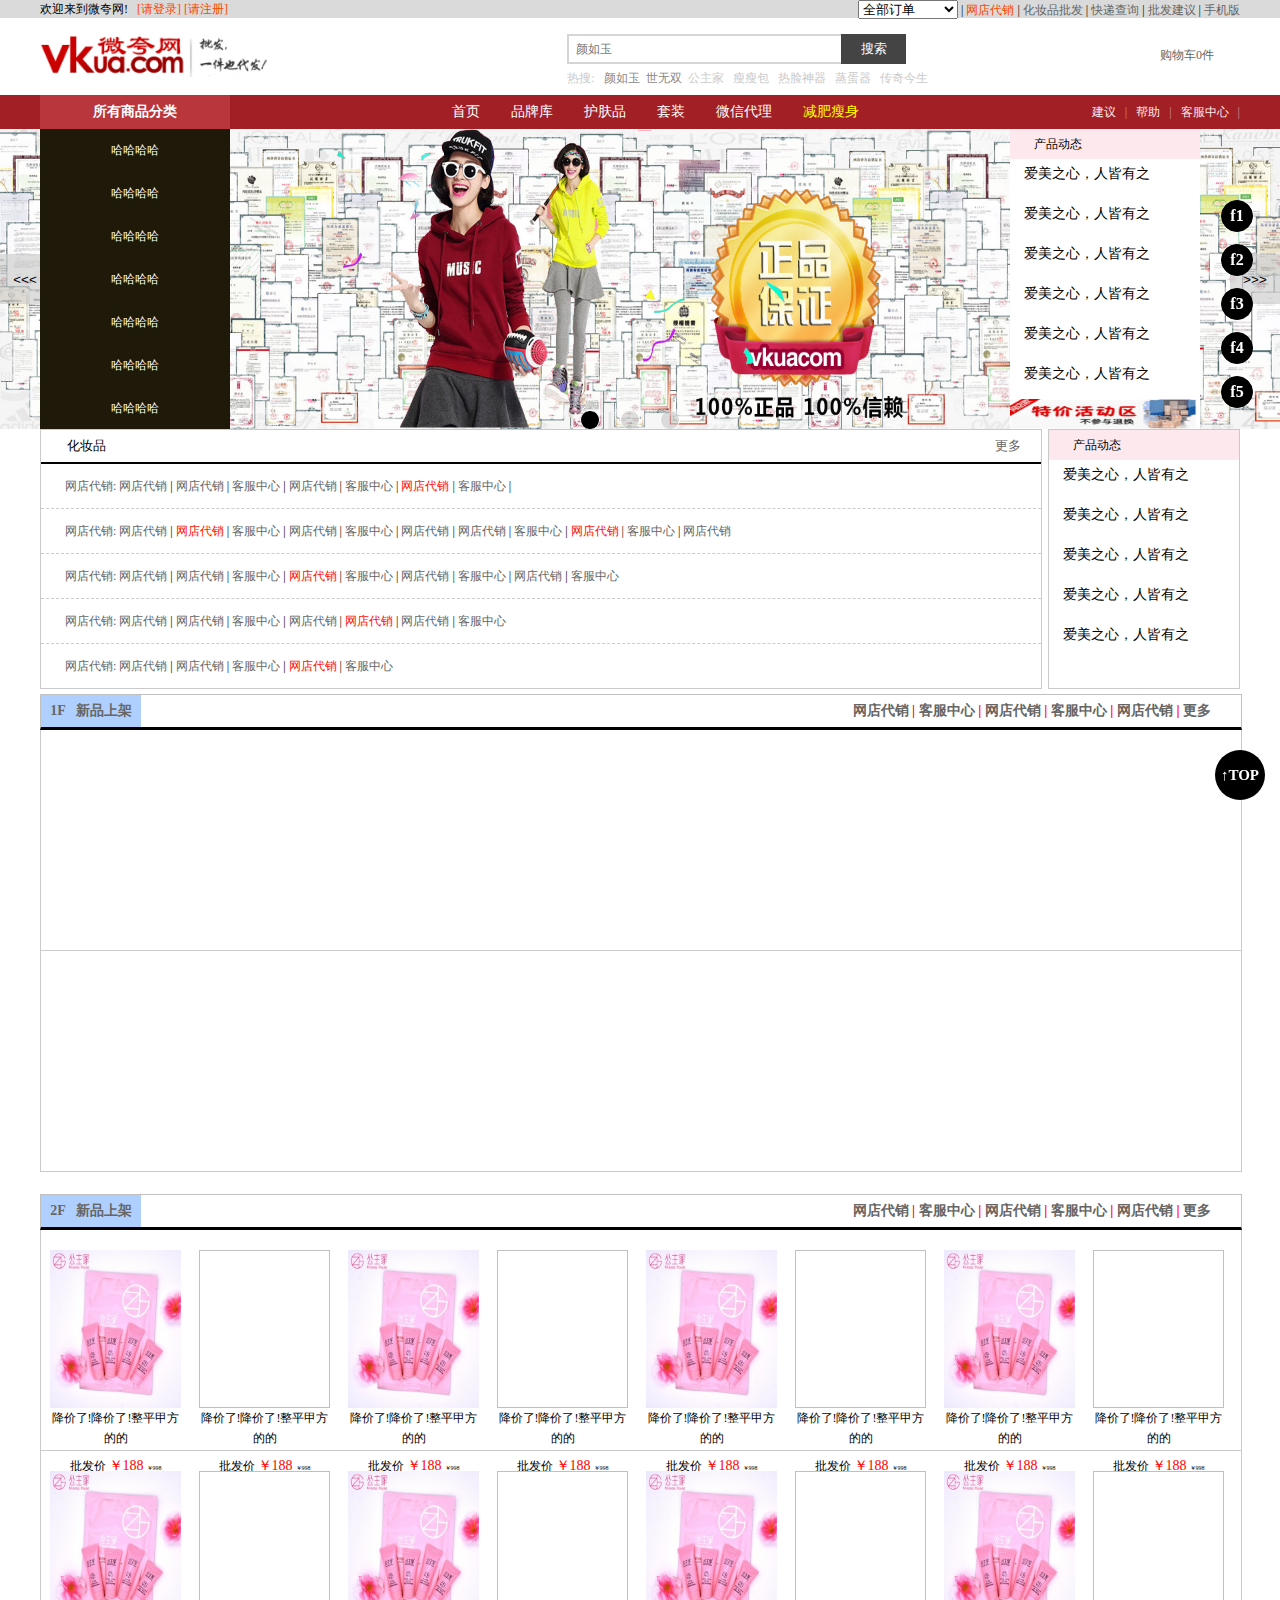
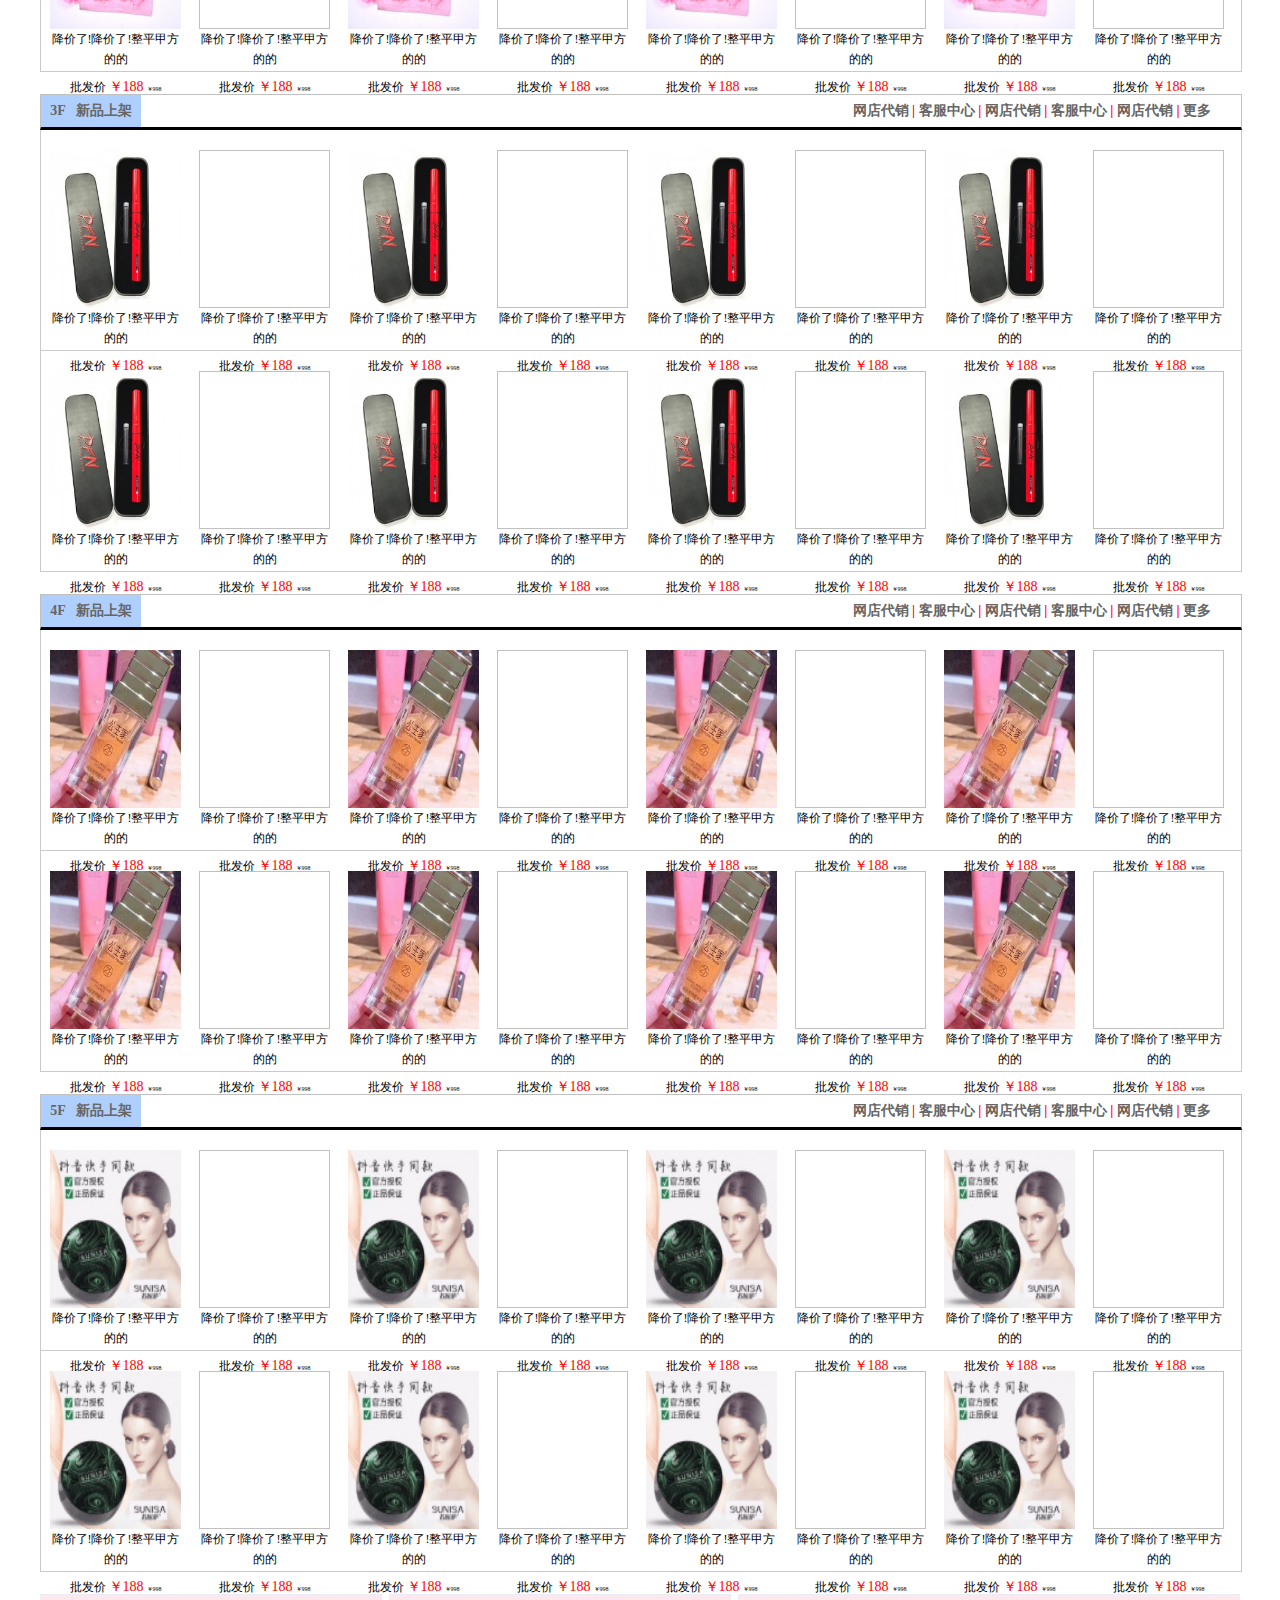
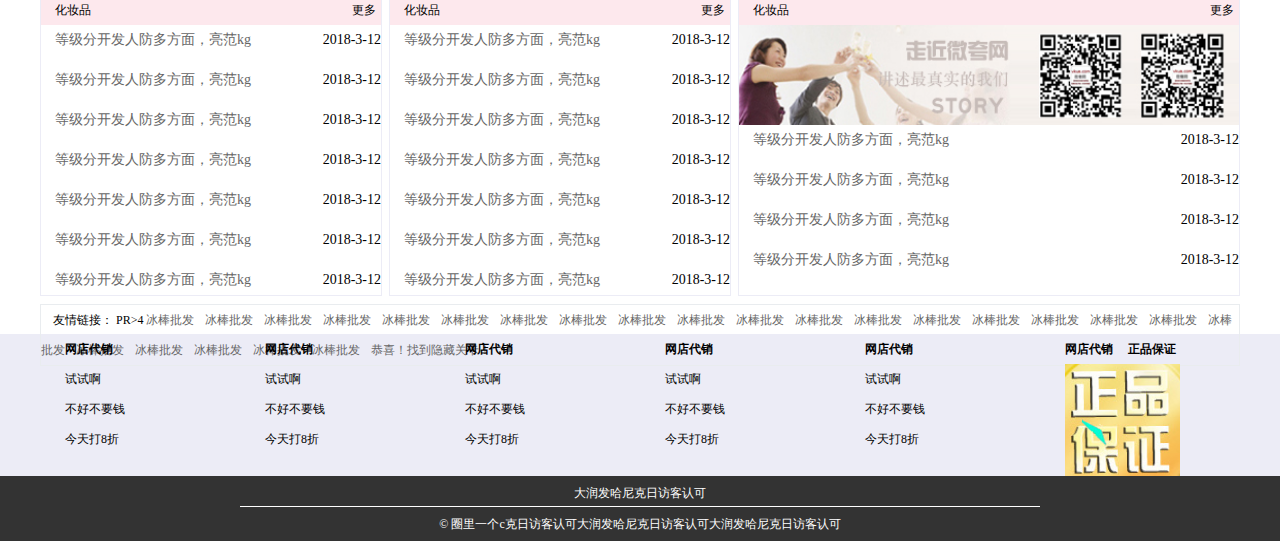
<file: WKW/html/index.html>
<!DOCTYPE html>
<html>
	<head>
		<meta charset="UTF-8">
		<title></title>
		<link rel="stylesheet" type="text/css" href="../css/public.css"/>
		<link rel="stylesheet" type="text/css" href="../css/index.css"/>
	</head>
	<script src="../js/jquery.1.12.4.js"></script>
	<body>
		<ul id="louti">
			<li><a href="#f1">f1</a></li>
			<li><a href="#f2">f2</a></li>
		    <li><a href="#f3">f3</a></li>
		    <li><a href="#f4">f4</a></li>
		    <li><a href="#f5">f5</a></li> 
		</ul>
		<div id="top">
			<div class="margin">
				<p class="top-l p1">
					欢迎来到微夸网!&nbsp;&nbsp;
					<a href="login.html" class="login">[请登录]</a>	
					<a href="agree.html" class="register">[请注册]</a>	
				</p>
				<p class="p2">
					欢迎尊敬的用户：<span></span>来到本网站!&nbsp;&nbsp;
					<a style="color: red;">退出登录</a>
				</p>
				<p class="top-r">
					<select name="">
						<option value="">全部订单</option>
						<option value="">今日订单</option>
						<option value="">一星期内订单</option>
						<option value="">未处理订单</option>
					</select>	
					<span>|</span>
					<a href="#" id="red">网店代销</a>	
					<span>|</span>
					<a href="#">化妆品批发</a>	
					<span>|</span>
					<a href="#">快递查询</a>	
					<span>|</span>
					<a href="#">批发建议</a>	
					<span>|</span>
					<a href="#">手机版</a>	
				</p>
			</div>
		</div>
		
		<div id="header" class="margin">
			<img src="../images/t1.png"/>
		    <div class="search">
		    	<form>
		        	<input class="txt" id="txt" placeholder="颜如玉" />
		            <input type="submit" class="sub" value="搜索" disabled />
		        </form>
		        <ul id="list"></ul>
		    	<p>
		        	<span>热搜:</span>
					<a href="">颜如玉</a>
					<a href="">世无双</a>
					<span>公主家</span>
					<span>瘦瘦包</span>
					<span>热脸神器</span>
					<span>蒸蛋器</span>
					<span>传奇今生</span>
		        </p>
	   		 </div>
			<a href="login.html" class="shop bg">购物车<em>0</em>件</a>
		</div>
		
		
		
		<div id="nav">
			<div class="margin">
				<div class="nav-l">
		        	<h3>所有商品分类</h3>
			            <ul>
			            	<li class="li1"><a href="#">哈哈哈哈</a></li>
			            	<li class="li2"><a href="#">哈哈哈哈</a></li>
			            	<li class="li3"><a href="#">哈哈哈哈</a></li>
			            	<li class="li4"><a href="#">哈哈哈哈</a></li>
			            	<li class="li5"><a href="#">哈哈哈哈</a></li>
			            	<li class="li6"><a href="#">哈哈哈哈</a></li>
			            	<li class="li"><a href="#">哈哈哈哈</a></li>
			            </ul>
	       		 </div>
		        <ul class="nav-c">
		        	<li><a href="#">首页</a></li>
		        	<li><a href="list.html">品牌库</a></li>
		        	<li><a href="list.html">护肤品</a></li>
		        	<li><a href="list.html">套装</a></li>
		        	<li><a href="list.html">微信代理</a></li>
		        	<li><a href="list.html" class="last hot">减肥瘦身</a></li>
		        </ul>
		        <div class="nav-r">
		        	<a href="#">建议</a>
		        	<span>|</span>
		            <a href="#">帮助</a>
		        	<span>|</span>
		            <a href="#">客服中心</a>
		        	<span>|</span>
		        </div>
		    </div>
		</div>
		
		
		
		<section id="banner">
			<div id="option1">
				<div class="option-l">
					<h6>单飞发放</h6>
					<p>
						<a href="#">卡姿兰</a>
						<a href="#">大眼睛</a>
						<a href="#">值得拥有</a>
					</p>
					<p>
						<a href="#">卡姿兰</a>
						<a href="#">大眼睛</a>
						<a href="#">值得拥有</a>
					</p>
					<p>
						<a href="#">卡姿兰</a>
						<a href="#">大眼睛</a>
						<a href="#">值得拥有</a>
					</p>
					<p>
						<a href="#">卡姿兰</a>
						<a href="#">大眼睛</a>
						<a href="#">值得拥有</a>
					</p>
					<p>
						<a href="#">卡姿兰</a>
						<a href="#">大眼睛</a>
						<a href="#">值得拥有</a>
					</p>	
					<p>
						<a href="#">卡姿兰</a>
						<a href="#">大眼睛</a>
						<a href="#">值得拥有</a>
					</p>
				</div>
				
				<div class="option-r">
					<h6>单飞发放</h6>
					<p>
						<a href="#">看风景</a>
					</p>
					<p>
						<a href="#">看风景</a>
					</p>
					<p>
						<a href="#">看风景</a>
					</p>
					<p>
						<a href="#">看风景</a>
					</p>
					<p>
						<a href="#">看风景</a>
					</p>
					<p>
						<a href="#">看风景</a>
					</p>
				</div>
			</div>
			
			<div id="option2">
				<div class="option-l">
					<h6>单飞发放</h6>
					<p>
						<a href="#">卡姿兰</a>
						<a href="#">大眼睛</a>
						<a href="#">值得拥有</a>
					</p>
					<p>
						<a href="#">卡姿兰</a>
						<a href="#">大眼睛</a>
						<a href="#">值得拥有</a>
					</p>
					<p>
						<a href="#">卡姿兰</a>
						<a href="#">大眼睛</a>
						<a href="#">值得拥有</a>
					</p>
				</div>
				
				<div class="option-r">
					<h6>单飞发放</h6>
					<p>
						<a href="#">看风景</a>
					</p>
					<p>
						<a href="#">看风景</a>
					</p>
					<p>
						<a href="#">看风景</a>
					</p>
				</div>
			</div>
			
			<div id="option3">
				<div class="option-l">
					<h6>单飞发放</h6>
					<p>
						<a href="#">卡姿兰</a>
						<a href="#">大眼睛</a>
						<a href="#">值得拥有</a>
					</p>
					<p>
						<a href="#">卡姿兰</a>
						<a href="#">大眼睛</a>
						<a href="#">值得拥有</a>
					</p>
					<p>
						<a href="#">卡姿兰</a>
						<a href="#">大眼睛</a>
						<a href="#">值得拥有</a>
					</p>
					<p>
						<a href="#">卡姿兰</a>
						<a href="#">大眼睛</a>
						<a href="#">值得拥有</a>
					</p>
					<p>
						<a href="#">卡姿兰</a>
						<a href="#">大眼睛</a>
						<a href="#">值得拥有</a>
					</p>	
				</div>
				
				<div class="option-r">
					<h6>单飞发放</h6>
					<p>
						<a href="#">看风景</a>
					</p>
					<p>
						<a href="#">看风景</a>
					</p>
					<p>
						<a href="#">看风景</a>
					</p>
					<p>
						<a href="#">看风景</a>
					</p>
					<p>
						<a href="#">看风景</a>
					</p>
				</div>
			</div>
			
			<div id="option4">
				<div class="option-l">
					<h6>单飞发放</h6>
					<p>
						<a href="#">卡姿兰</a>
						<a href="#">大眼睛</a>
						<a href="#">值得拥有</a>
					</p>
					<p>
						<a href="#">卡姿兰</a>
						<a href="#">大眼睛</a>
						<a href="#">值得拥有</a>
					</p>
					<p>
						<a href="#">卡姿兰</a>
						<a href="#">大眼睛</a>
						<a href="#">值得拥有</a>
					</p>
					<p>
						<a href="#">卡姿兰</a>
						<a href="#">大眼睛</a>
						<a href="#">值得拥有</a>
					</p>
					<p>
						<a href="#">卡姿兰</a>
						<a href="#">大眼睛</a>
						<a href="#">值得拥有</a>
					</p>	
					<p>
						<a href="#">卡姿兰</a>
						<a href="#">大眼睛</a>
						<a href="#">值得拥有</a>
					</p>
				</div>
				
				<div class="option-r">
					<h6>单飞发放</h6>
					<p>
						<a href="#">看风景</a>
					</p>
					<p>
						<a href="#">看风景</a>
					</p>
					<p>
						<a href="#">看风景</a>
					</p>
					<p>
						<a href="#">看风景</a>
					</p>
					<p>
						<a href="#">看风景</a>
					</p>
					<p>
						<a href="#">看风景</a>
					</p>
				</div>
			</div>
			
			<div id="option5">
				<div class="option-l">
					<h6>单飞发放</h6>
					<p>
						<a href="#">卡姿兰</a>
						<a href="#">大眼睛</a>
						<a href="#">值得拥有</a>
					</p>
					<p>
						<a href="#">卡姿兰</a>
						<a href="#">大眼睛</a>
						<a href="#">值得拥有</a>
					</p>
				</div>
				
				<div class="option-r">
					<h6>单飞发放</h6>
					<p>
						<a href="#">看风景</a>
					</p>
					<p>
						<a href="#">看风景</a>
					</p>
				</div>
			</div>
			
			<div id="option6">
				<div class="option-l">
					<h6>单飞发放</h6>
					<p>
						<a href="#">卡姿兰</a>
						<a href="#">大眼睛</a>
						<a href="#">值得拥有</a>
					</p>
					<p>
						<a href="#">卡姿兰</a>
						<a href="#">大眼睛</a>
						<a href="#">值得拥有</a>
					</p>
				</div>
				
				<div class="option-r">
					<h6>单飞发放</h6>
					<p>
						<a href="#">看风景</a>
					</p>
					<p>
						<a href="#">看风景</a>
					</p>
				</div>
			</div>
			
			<div class="banner1 box">
		        <div class="imgbox">
		        	<img src="../images/t2.jpg"/>
		        	<img src="../images/t8.jpg"/>
		        	<img src="../images/t9.jpg"/>
		        </div>
		        <div class="btns">
		            <input type="button" id="left" value="<<<">
		            <input type="button" id="right" value=">>>">
		        </div>
		    </div>
			
			<div class="dongtai">
				<h5>产品动态</h5>
				<ul>
					<li>爱美之心，人皆有之</li>
					<li>爱美之心，人皆有之</li>
					<li>爱美之心，人皆有之</li>
					<li>爱美之心，人皆有之</li>
					<li>爱美之心，人皆有之</li>
					<li>爱美之心，人皆有之</li>
				</ul>
				<img class="t3" src="../images/t3.png"/>
			</div>
		</section>
		
		
		<main>
			<section id="hotsell">
				<div class="margin">
					<div class="h-l">
						<h5>
							<i>化妆品</i>
							<a href="list.html">更多</a>
						</h5>
						<ul>
							<li class="l1">
								<a href="#" class="red">网店代销:</a>
								<a href="#">网店代销</a>
					        	<span>|</span>
					            <a href="#">网店代销</a>
					        	<span>|</span>
					            <a href="#">客服中心</a>
					        	<span>|</span>
					        	<a href="#">网店代销</a>
					        	<span>|</span>
					            <a href="#">客服中心</a>
					        	<span>|</span>
					        	<a href="#" class="te">网店代销</a>
					        	<span>|</span>
					            <a href="#">客服中心</a>
					        	<span>|</span>
							</li>
							<li class="l2">
								<a href="#" class="red">网店代销:</a>
								<a href="#">网店代销</a>
					        	<span>|</span>
					        	<a href="#" class="te">网店代销</a>
					        	<span>|</span>
					            <a href="#">客服中心</a>
					        	<span>|</span>
					            <a href="#">网店代销</a>
					        	<span>|</span>
					            <a href="#">客服中心</a>
					        	<span>|</span>
					        	<a href="#">网店代销</a>
					        	<span>|</span>
					            <a href="#">网店代销</a>
					        	<span>|</span>
					            <a href="#">客服中心</a>
					        	<span>|</span>
					        	<a href="#" class="te">网店代销</a>
					        	<span>|</span>
					            <a href="#">客服中心</a>
					        	<span>|</span>
					        	<a href="#">网店代销</a>
							</li>
							<li class="l3">
								<a href="#" class="red">网店代销:</a>
								<a href="#">网店代销</a>
					        	<span>|</span>
					            <a href="#">网店代销</a>
					        	<span>|</span>
					            <a href="#">客服中心</a>
					        	<span>|</span>
					        	<a href="#" class="te">网店代销</a>
					        	<span>|</span>
					            <a href="#">客服中心</a>
					        	<span>|</span>
					        	<a href="#">网店代销</a>
					        	<span>|</span>
					            <a href="#">客服中心</a> 
					        	<span>|</span>
					        	<a href="#">网店代销</a>
					        	<span>|</span>
					            <a href="#">客服中心</a>
							</li>
							<li class="l4">
								<a href="#" class="red">网店代销:</a>
								<a href="#">网店代销</a>
					        	<span>|</span>
					            <a href="#">网店代销</a>
					        	<span>|</span>
					            <a href="#">客服中心</a>
					        	<span>|</span>
					        	<a href="#">网店代销</a>
					        	<span>|</span>
					        	<a href="#" class="te">网店代销</a>
					        	<span>|</span>
					        	<a href="#">网店代销</a>
					        	<span>|</span>
					            <a href="#">客服中心</a>
							</li>
							<li class="l5">
								<a href="#" class="red">网店代销:</a>
								<a href="#">网店代销</a>
					        	<span>|</span>
					            <a href="#">网店代销</a>
					        	<span>|</span>
					            <a href="#">客服中心</a>
					        	<span>|</span>
					        	<a href="#" class="te">网店代销</a>
					        	<span>|</span>
					            <a href="#">客服中心</a>
							</li>
						</ul>
					</div>
					
					<div class="h-r">
						<h5>产品动态</h5>
						<ul>
							<li>爱美之心，人皆有之</li>
							<li>爱美之心，人皆有之</li>
							<li>爱美之心，人皆有之</li>
							<li>爱美之心，人皆有之</li>
							<li>爱美之心，人皆有之</li>
						</ul>
					</div>
				</div>
			</section>
		<div id="floor">
			<section id="f1">
				<div class="margin">
					<div class="xinpin">
						<h5>
							<a href="#f1" id="evl">1F &nbsp;&nbsp;新品上架</a>
				            <div class="abox">
								<a href="#" class="te">网店代销</a>
					        	<span>|</span>
					            <a href="#">客服中心</a>
					        	<span>|</span>
					            <a href="#">网店代销</a>
					        	<span>|</span>
					            <a href="#">客服中心</a>
					        	<span>|</span>
					        	<a href="#">网店代销</a>
					        	<span>|</span>
					            <a href="#">更多</a>
				            </div>
						</h5>
						<ul class="cont">
							
						</ul>
						<ul class="cont">
							
						</ul>
					</div>
				</div>
			</section>
			<section id="f2">
				<div class="margin">
					<div class="xinpin">
						<h5>
							<a href="#f2" id="evl">2F &nbsp;&nbsp;新品上架</a>
				            <div class="abox">
								<a href="#" class="te">网店代销</a>
					        	<span>|</span>
					            <a href="#">客服中心</a>
					        	<span>|</span>
					            <a href="#">网店代销</a>
					        	<span>|</span>
					            <a href="#">客服中心</a>
					        	<span>|</span>
					        	<a href="#">网店代销</a>
					        	<span>|</span>
					            <a href="#">更多</a>
				            </div>
						</h5>
						<ul>
							<li>
								<img ljz="../images/t10.png"/>
								<p>降价了!降价了!整平甲方的的</p>
								<span>批发价</span>
								<b>￥188</b>
								<i>￥998</i>
							</li>
							<li>
								<img ljz="../images/t10.png"/>
								<p>降价了!降价了!整平甲方的的</p>
								<span>批发价</span>
								<b>￥188</b>
								<i>￥998</i>
							</li>
							<li>
								<img ljz="../images/t10.png"/>
								<p>降价了!降价了!整平甲方的的</p>
								<span>批发价</span>
								<b>￥188</b>
								<i>￥998</i>
							</li>
							<li>
								<img ljz="../images/t10.png"/>
								<p>降价了!降价了!整平甲方的的</p>
								<span>批发价</span>
								<b>￥188</b>
								<i>￥998</i>
							</li>
							<li>
								<img ljz="../images/t10.png"/>
								<p>降价了!降价了!整平甲方的的</p>
								<span>批发价</span>
								<b>￥188</b>
								<i>￥998</i>
							</li>
							<li>
								<img ljz="../images/t10.png"/>
								<p>降价了!降价了!整平甲方的的</p>
								<span>批发价</span>
								<b>￥188</b>
								<i>￥998</i>
							</li>
							<li>
								<img ljz="../images/t10.png"/>
								<p>降价了!降价了!整平甲方的的</p>
								<span>批发价</span>
								<b>￥188</b>
								<i>￥998</i>
							</li>
							<li>
								<img ljz="../images/t10.png"/>
								<p>降价了!降价了!整平甲方的的</p>
								<span>批发价</span>
								<b>￥188</b>
								<i>￥998</i>
							</li>
						</ul>
						<ul>
							<li>
								<img ljz="../images/t10.png"/>
								<p>降价了!降价了!整平甲方的的</p>
								<span>批发价</span>
								<b>￥188</b>
								<i>￥998</i>
							</li>
							<li>
								<img ljz="../images/t10.png"/>
								<p>降价了!降价了!整平甲方的的</p>
								<span>批发价</span>
								<b>￥188</b>
								<i>￥998</i>
							</li>
							<li>
								<img ljz="../images/t10.png"/>
								<p>降价了!降价了!整平甲方的的</p>
								<span>批发价</span>
								<b>￥188</b>
								<i>￥998</i>
							</li>
							<li>
								<img ljz="../images/t10.png"/>
								<p>降价了!降价了!整平甲方的的</p>
								<span>批发价</span>
								<b>￥188</b>
								<i>￥998</i>
							</li>
							<li>
								<img ljz="../images/t10.png"/>
								<p>降价了!降价了!整平甲方的的</p>
								<span>批发价</span>
								<b>￥188</b>
								<i>￥998</i>
							</li>
							<li>
								<img ljz="../images/t10.png"/>
								<p>降价了!降价了!整平甲方的的</p>
								<span>批发价</span>
								<b>￥188</b>
								<i>￥998</i>
							</li>
							<li>
								<img ljz="../images/t10.png"/>
								<p>降价了!降价了!整平甲方的的</p>
								<span>批发价</span>
								<b>￥188</b>
								<i>￥998</i>
							</li>
							<li>
								<img ljz="../images/t10.png"/>
								<p>降价了!降价了!整平甲方的的</p>
								<span>批发价</span>
								<b>￥188</b>
								<i>￥998</i>
							</li>
						</ul>
					</div>
				</div>
			</section>
			<section id="f3">
				<div class="margin">
					<div class="xinpin">
						<h5>
							<a href="#f3" id="evl">3F &nbsp;&nbsp;新品上架</a>
				            <div class="abox">
								<a href="#" class="te">网店代销</a>
					        	<span>|</span>
					            <a href="#">客服中心</a>
					        	<span>|</span>
					            <a href="#">网店代销</a>
					        	<span>|</span>
					            <a href="#">客服中心</a>
					        	<span>|</span>
					        	<a href="#">网店代销</a>
					        	<span>|</span>
					            <a href="#">更多</a>
				            </div>
						</h5>
						<ul>
							<li>
								<img ljz="../images/t11.png"/>
								<p>降价了!降价了!整平甲方的的</p>
								<span>批发价</span>
								<b>￥188</b>
								<i>￥998</i>
							</li>
							<li>
								<img ljz="../images/t11.png"/>
								<p>降价了!降价了!整平甲方的的</p>
								<span>批发价</span>
								<b>￥188</b>
								<i>￥998</i>
							</li>
							<li>
								<img ljz="../images/t11.png"/>
								<p>降价了!降价了!整平甲方的的</p>
								<span>批发价</span>
								<b>￥188</b>
								<i>￥998</i>
							</li>
							<li>
								<img ljz="../images/t11.png"/>
								<p>降价了!降价了!整平甲方的的</p>
								<span>批发价</span>
								<b>￥188</b>
								<i>￥998</i>
							</li>
							<li>
								<img ljz="../images/t11.png"/>
								<p>降价了!降价了!整平甲方的的</p>
								<span>批发价</span>
								<b>￥188</b>
								<i>￥998</i>
							</li>
							<li>
								<img ljz="../images/t11.png"/>
								<p>降价了!降价了!整平甲方的的</p>
								<span>批发价</span>
								<b>￥188</b>
								<i>￥998</i>
							</li>
							<li>
								<img ljz="../images/t11.png"/>
								<p>降价了!降价了!整平甲方的的</p>
								<span>批发价</span>
								<b>￥188</b>
								<i>￥998</i>
							</li>
							<li>
								<img ljz="../images/t11.png"/>
								<p>降价了!降价了!整平甲方的的</p>
								<span>批发价</span>
								<b>￥188</b>
								<i>￥998</i>
							</li>
							
						</ul>
						<ul>
							<li>
								<img ljz="../images/t11.png"/>
								<p>降价了!降价了!整平甲方的的</p>
								<span>批发价</span>
								<b>￥188</b>
								<i>￥998</i>
							</li>
							<li>
								<img ljz="../images/t11.png"/>
								<p>降价了!降价了!整平甲方的的</p>
								<span>批发价</span>
								<b>￥188</b>
								<i>￥998</i>
							</li>
							<li>
								<img ljz="../images/t11.png"/>
								<p>降价了!降价了!整平甲方的的</p>
								<span>批发价</span>
								<b>￥188</b>
								<i>￥998</i>
							</li>
							<li>
								<img ljz="../images/t11.png"/>
								<p>降价了!降价了!整平甲方的的</p>
								<span>批发价</span>
								<b>￥188</b>
								<i>￥998</i>
							</li>
							<li>
								<img ljz="../images/t11.png"/>
								<p>降价了!降价了!整平甲方的的</p>
								<span>批发价</span>
								<b>￥188</b>
								<i>￥998</i>
							</li>
							<li>
								<img ljz="../images/t11.png"/>
								<p>降价了!降价了!整平甲方的的</p>
								<span>批发价</span>
								<b>￥188</b>
								<i>￥998</i>
							</li>
							<li>
								<img ljz="../images/t11.png"/>
								<p>降价了!降价了!整平甲方的的</p>
								<span>批发价</span>
								<b>￥188</b>
								<i>￥998</i>
							</li>
							<li>
								<img ljz="../images/t11.png"/>
								<p>降价了!降价了!整平甲方的的</p>
								<span>批发价</span>
								<b>￥188</b>
								<i>￥998</i>
							</li>
						</ul>
					</div>
				</div>
			</section>
			<section id="f4">
				<div class="margin">
					<div class="xinpin">
						<h5>
							<a href="#f4" id="evl">4F &nbsp;&nbsp;新品上架</a>
				            <div class="abox">
								<a href="#" class="te">网店代销</a>
					        	<span>|</span>
					            <a href="#">客服中心</a>
					        	<span>|</span>
					            <a href="#">网店代销</a>
					        	<span>|</span>
					            <a href="#">客服中心</a>
					        	<span>|</span>
					        	<a href="#">网店代销</a>
					        	<span>|</span>
					            <a href="#">更多</a>
				            </div>
						</h5>
						<ul>
							<li>
								<img ljz="../images/t12.png"/>
								<p>降价了!降价了!整平甲方的的</p>
								<span>批发价</span>
								<b>￥188</b>
								<i>￥998</i>
							</li>
							<li>
								<img ljz="../images/t12.png"/>
								<p>降价了!降价了!整平甲方的的</p>
								<span>批发价</span>
								<b>￥188</b>
								<i>￥998</i>
							</li>
							<li>
								<img ljz="../images/t12.png"/>
								<p>降价了!降价了!整平甲方的的</p>
								<span>批发价</span>
								<b>￥188</b>
								<i>￥998</i>
							</li>
							<li>
								<img ljz="../images/t12.png"/>
								<p>降价了!降价了!整平甲方的的</p>
								<span>批发价</span>
								<b>￥188</b>
								<i>￥998</i>
							</li>
							<li>
								<img ljz="../images/t12.png"/>
								<p>降价了!降价了!整平甲方的的</p>
								<span>批发价</span>
								<b>￥188</b>
								<i>￥998</i>
							</li>
							<li>
								<img ljz="../images/t12.png"/>
								<p>降价了!降价了!整平甲方的的</p>
								<span>批发价</span>
								<b>￥188</b>
								<i>￥998</i>
							</li>
							<li>
								<img ljz="../images/t12.png"/>
								<p>降价了!降价了!整平甲方的的</p>
								<span>批发价</span>
								<b>￥188</b>
								<i>￥998</i>
							</li>
							<li>
								<img ljz="../images/t12.png"/>
								<p>降价了!降价了!整平甲方的的</p>
								<span>批发价</span>
								<b>￥188</b>
								<i>￥998</i>
							</li>
						</ul>
						<ul>
							<li>
								<img ljz="../images/t12.png"/>
								<p>降价了!降价了!整平甲方的的</p>
								<span>批发价</span>
								<b>￥188</b>
								<i>￥998</i>
							</li>
							<li>
								<img ljz="../images/t12.png"/>
								<p>降价了!降价了!整平甲方的的</p>
								<span>批发价</span>
								<b>￥188</b>
								<i>￥998</i>
							</li>
							<li>
								<img ljz="../images/t12.png"/>
								<p>降价了!降价了!整平甲方的的</p>
								<span>批发价</span>
								<b>￥188</b>
								<i>￥998</i>
							</li>
							<li>
								<img ljz="../images/t12.png"/>
								<p>降价了!降价了!整平甲方的的</p>
								<span>批发价</span>
								<b>￥188</b>
								<i>￥998</i>
							</li>
							<li>
								<img ljz="../images/t12.png"/>
								<p>降价了!降价了!整平甲方的的</p>
								<span>批发价</span>
								<b>￥188</b>
								<i>￥998</i>
							</li>
							<li>
								<img ljz="../images/t12.png"/>
								<p>降价了!降价了!整平甲方的的</p>
								<span>批发价</span>
								<b>￥188</b>
								<i>￥998</i>
							</li>
							<li>
								<img ljz="../images/t12.png"/>
								<p>降价了!降价了!整平甲方的的</p>
								<span>批发价</span>
								<b>￥188</b>
								<i>￥998</i>
							</li>
							<li>
								<img ljz="../images/t12.png"/>
								<p>降价了!降价了!整平甲方的的</p>
								<span>批发价</span>
								<b>￥188</b>
								<i>￥998</i>
							</li>
						</ul>
					</div>
				</div>
			</section>
			<section id="f5">
				<div class="margin">
					<div class="xinpin">
						<h5>
							<a href="#f5" id="evl">5F &nbsp;&nbsp;新品上架</a>
				            <div class="abox">
								<a href="#" class="te">网店代销</a>
					        	<span>|</span>
					            <a href="#">客服中心</a>
					        	<span>|</span>
					            <a href="#">网店代销</a>
					        	<span>|</span>
					            <a href="#">客服中心</a>
					        	<span>|</span>
					        	<a href="#">网店代销</a>
					        	<span>|</span>
					            <a href="#">更多</a>
				            </div>
						</h5>
						<ul>
							<li>
								<img ljz="../images/t4.png"/>
								<p>降价了!降价了!整平甲方的的</p>
								<span>批发价</span>
								<b>￥188</b>
								<i>￥998</i>
							</li>
							<li>
								<img ljz="../images/t4.png"/>
								<p>降价了!降价了!整平甲方的的</p>
								<span>批发价</span>
								<b>￥188</b>
								<i>￥998</i>
							</li>
							<li>
								<img ljz="../images/t4.png"/>
								<p>降价了!降价了!整平甲方的的</p>
								<span>批发价</span>
								<b>￥188</b>
								<i>￥998</i>
							</li>
							<li>
								<img ljz="../images/t4.png"/>
								<p>降价了!降价了!整平甲方的的</p>
								<span>批发价</span>
								<b>￥188</b>
								<i>￥998</i>
							</li>
							<li>
								<img ljz="../images/t4.png"/>
								<p>降价了!降价了!整平甲方的的</p>
								<span>批发价</span>
								<b>￥188</b>
								<i>￥998</i>
							</li>
							<li>
								<img ljz="../images/t4.png"/>
								<p>降价了!降价了!整平甲方的的</p>
								<span>批发价</span>
								<b>￥188</b>
								<i>￥998</i>
							</li>
							<li>
								<img ljz="../images/t4.png"/>
								<p>降价了!降价了!整平甲方的的</p>
								<span>批发价</span>
								<b>￥188</b>
								<i>￥998</i>
							</li>
							<li>
								<img ljz="../images/t4.png"/>
								<p>降价了!降价了!整平甲方的的</p>
								<span>批发价</span>
								<b>￥188</b>
								<i>￥998</i>
							</li>
						</ul>
						<ul>
							<li>
								<img ljz="../images/t4.png"/>
								<p>降价了!降价了!整平甲方的的</p>
								<span>批发价</span>
								<b>￥188</b>
								<i>￥998</i>
							</li>
							<li>
								<img ljz="../images/t4.png"/>
								<p>降价了!降价了!整平甲方的的</p>
								<span>批发价</span>
								<b>￥188</b>
								<i>￥998</i>
							</li>
							<li>
								<img ljz="../images/t4.png"/>
								<p>降价了!降价了!整平甲方的的</p>
								<span>批发价</span>
								<b>￥188</b>
								<i>￥998</i>
							</li>
							<li>
								<img ljz="../images/t4.png"/>
								<p>降价了!降价了!整平甲方的的</p>
								<span>批发价</span>
								<b>￥188</b>
								<i>￥998</i>
							</li>
							<li>
								<img ljz="../images/t4.png"/>
								<p>降价了!降价了!整平甲方的的</p>
								<span>批发价</span>
								<b>￥188</b>
								<i>￥998</i>
							</li>
							<li>
								<img ljz="../images/t4.png"/>
								<p>降价了!降价了!整平甲方的的</p>
								<span>批发价</span>
								<b>￥188</b>
								<i>￥998</i>
							</li>
							<li>
								<img ljz="../images/t4.png"/>
								<p>降价了!降价了!整平甲方的的</p>
								<span>批发价</span>
								<b>￥188</b>
								<i>￥998</i>
							</li>
							<li>
								<img ljz="../images/t4.png"/>
								<p>降价了!降价了!整平甲方的的</p>
								<span>批发价</span>
								<b>￥188</b>
								<i>￥998</i>
							</li>
						</ul>
					</div>
				</div>
			</section>
		</div>
			<section id="knowledge">
				<div class="margin">
					<div class="k-l">
						<h5>
							<i>化妆品</i>
							<b>更多</b>
						</h5>
						<ul>
							<li>
								<a href="#">等级分开发人防多方面，亮范kg</a>
								<span>2018-3-12</span>
							</li>
							<li>
								<a href="#">等级分开发人防多方面，亮范kg</a>
								<span>2018-3-12</span>
							</li>
							<li>
								<a href="#">等级分开发人防多方面，亮范kg</a>
								<span>2018-3-12</span>
							</li>
							<li>
								<a href="#">等级分开发人防多方面，亮范kg</a>
								<span>2018-3-12</span>
							</li>
							<li>
								<a href="#">等级分开发人防多方面，亮范kg</a>
								<span>2018-3-12</span>
							</li>
							<li>
								<a href="#">等级分开发人防多方面，亮范kg</a>
								<span>2018-3-12</span>
							</li>
							<li>
								<a href="#">等级分开发人防多方面，亮范kg</a>
								<span>2018-3-12</span>
							</li>
						</ul>
					</div>
					<div class="k-c">
						<h5>
							<i>化妆品</i>
							<b>更多</b>
						</h5>
						<ul>
							<li>
								<a href="#">等级分开发人防多方面，亮范kg</a>
								<span>2018-3-12</span>
							</li>
							<li>
								<a href="#">等级分开发人防多方面，亮范kg</a>
								<span>2018-3-12</span>
							</li>
							<li>
								<a href="#">等级分开发人防多方面，亮范kg</a>
								<span>2018-3-12</span>
							</li>
							<li>
								<a href="#">等级分开发人防多方面，亮范kg</a>
								<span>2018-3-12</span>
							</li>
							<li>
								<a href="#">等级分开发人防多方面，亮范kg</a>
								<span>2018-3-12</span>
							</li>
							<li>
								<a href="#">等级分开发人防多方面，亮范kg</a>
								<span>2018-3-12</span>
							</li>
							<li>
								<a href="#">等级分开发人防多方面，亮范kg</a>
								<span>2018-3-12</span>
							</li>
						</ul>
					</div>
					<div class="k-r">
						<h5>
							<i>化妆品</i>
							<b>更多</b>
						</h5>
						<img src="../images/t23.png"/>
						<ul>
							<li>
								<a href="#">等级分开发人防多方面，亮范kg</a>
								<span>2018-3-12</span>
							</li>
							<li>
								<a href="#">等级分开发人防多方面，亮范kg</a>
								<span>2018-3-12</span>
							</li>
							<li>
								<a href="#">等级分开发人防多方面，亮范kg</a>
								<span>2018-3-12</span>
							</li>
							<li>
								<a href="#">等级分开发人防多方面，亮范kg</a>
								<span>2018-3-12</span>
							</li>
						</ul>
					</div>
				</div>	
			</section>
			
			<section id="links">
				<div class="margin">
					<div class="friend">
						<span>友情链接：</span>
						<span>PR>4</span>
						<a href="#">冰棒批发</a>
						<a href="#">冰棒批发</a>
						<a href="#">冰棒批发</a>
						<a href="#">冰棒批发</a>
						<a href="#">冰棒批发</a>
						<a href="#">冰棒批发</a>
						<a href="#">冰棒批发</a>
						<a href="#">冰棒批发</a>
						<a href="#">冰棒批发</a>
						<a href="#">冰棒批发</a>
						<a href="#">冰棒批发</a>
						<a href="#">冰棒批发</a>
						<a href="#">冰棒批发</a>
						<a href="#">冰棒批发</a>
						<a href="#">冰棒批发</a>
						<a href="#">冰棒批发</a>
						<a href="#">冰棒批发</a>
						<a href="#">冰棒批发</a>
						<a href="#">冰棒批发</a>
						<a href="#">冰棒批发</a>
						<a href="#">冰棒批发</a>
						<a href="#">冰棒批发</a>
						<a href="#">冰棒批发</a>
						<a href="#">冰棒批发</a>
						<a href="#">恭喜！找到隐藏关卡！</a>
					</div>
				</div>	
			</section>
		</main>
		
		<section id="above">
			<div class="margin">
				<dl>
					<dt>网店代销</dt>
					<dd>试试啊</dd>
					<dd>不好不要钱</dd>
					<dd>今天打8折</dd>
				</dl>
				<dl>
					<dt>网店代销</dt>
					<dd>试试啊</dd>
					<dd>不好不要钱</dd>
					<dd>今天打8折</dd>
				</dl>
				<dl>
					<dt>网店代销</dt>
					<dd>试试啊</dd>
					<dd>不好不要钱</dd>
					<dd>今天打8折</dd>
				</dl>
				<dl>
					<dt>网店代销</dt>
					<dd>试试啊</dd>
					<dd>不好不要钱</dd>
					<dd>今天打8折</dd>
				</dl>
				<dl>
					<dt>网店代销</dt>
					<dd>试试啊</dd>
					<dd>不好不要钱</dd>
					<dd>今天打8折</dd>
				</dl>
				<dl class="evm">
					<dt>网店代销 &nbsp;&nbsp;&nbsp;&nbsp;正品保证</dt>
					<img src="../images/t5.png"/>
				</dl>
			</div>
		</section>
		
		<section id="footer">
			<div class="marign">
				<p>大润发哈尼克日访客认可</p>
				<div class="gang"></div>
				<p>&copy; 圈里一个c克日访客认可大润发哈尼克日访客认可大润发哈尼克日访客认可</p>
			</div>
		</section>
		<div class="totop">↑TOP</div>
	</body>
	
	<script type="text/javascript" src="../js/ajax.js"></script>
	<script type="text/javascript" src="../js/search.js"></script>
	<script type="text/javascript" src="../js/index.js"></script>
	<script type="text/javascript" src="../js/jquery.banner.2.1.2.js"></script>
	<script type="text/javascript" src="../js/banner.js"></script>
	<script type="text/javascript" src="../js/options.js"></script>
	<script type="text/javascript" src="../js/friend.js"></script>
	<script type="text/javascript" src="../js/floor.js"></script>
	<script type="text/javascript" src="../js/totop.js"></script>
	<script type="text/javascript" src="../js/indexdisplay.js"></script>
	<script type="text/javascript" src="../js/ljz.js"></script>
	
	
</html>
</file>
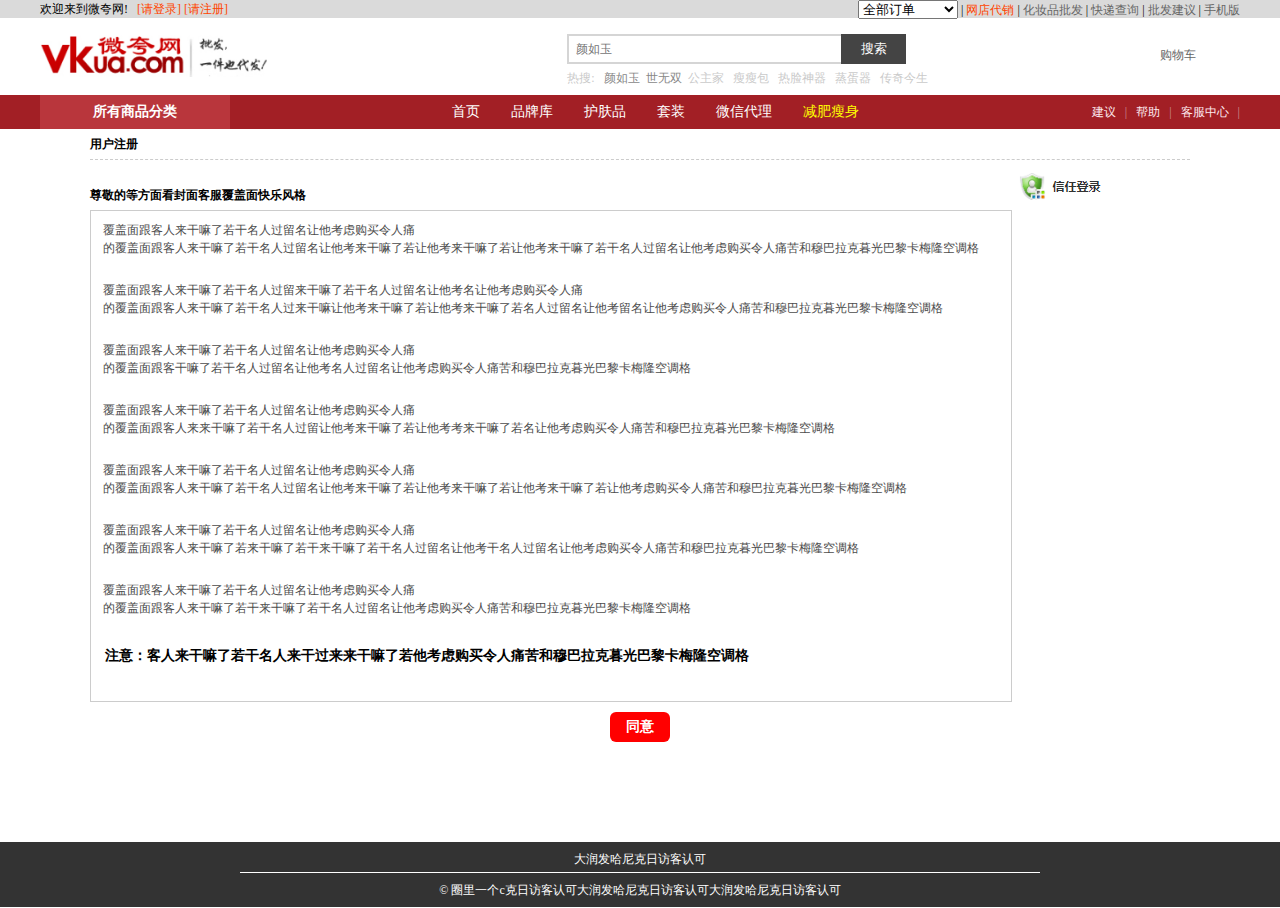
<file: WKW/html/agree.html>
<!DOCTYPE html>
<html>
	<head>
		<meta charset="UTF-8">
		<title></title>
		<link rel="stylesheet" type="text/css" href="../css/public.css"/>
		<link rel="stylesheet" type="text/css" href="../css/agree.css"/>
	</head>
	<body>
		<div id="top">
			<div class="margin">
				<p class="top-l p1">
					欢迎来到微夸网!&nbsp;&nbsp;
					<a href="login.html" class="login">[请登录]</a>	
					<a href="agree.html" class="register">[请注册]</a>	
				</p>
				
				<p class="top-r">
					<select name="">
						<option value="">全部订单</option>
						<option value="">今日订单</option>
						<option value="">一星期内订单</option>
						<option value="">未处理订单</option>
					</select>	
					<span>|</span>
					<a href="#" id="red">网店代销</a>	
					<span>|</span>
					<a href="#">化妆品批发</a>	
					<span>|</span>
					<a href="#">快递查询</a>	
					<span>|</span>
					<a href="#">批发建议</a>	
					<span>|</span>
					<a href="#">手机版</a>	
				</p>
			</div>
		</div>
		
		<div id="header" class="margin">
			<img src="../images/t1.png"/>
		    <div class="search">
		    	<form>
		        	<input class="txt" id="txt" placeholder="颜如玉" />
		            <input type="submit" class="sub" value="搜索" disabled />
		        </form>
		        <ul id="list"></ul>
		    	<p>
		        	<span>热搜:</span>
					<a href="">颜如玉</a>
					<a href="">世无双</a>
					<span>公主家</span>
					<span>瘦瘦包</span>
					<span>热脸神器</span>
					<span>蒸蛋器</span>
					<span>传奇今生</span>
		        </p>
	   		 </div>
			<a href="login.html" class="shop bg">购物车</a>
		</div>
		
		<div id="nav">
			<div class="margin">
				<div class="nav-l">
		        	<h3>所有商品分类</h3>
	       		 </div>
		        <ul class="nav-c">
		        	<li><a href="index.html">首页</a></li>
		        	<li><a href="list.html">品牌库</a></li>
		        	<li><a href="list.html">护肤品</a></li>
		        	<li><a href="list.html">套装</a></li>
		        	<li><a href="list.html">微信代理</a></li>
		        	<li><a href="list.html" class="last hot">减肥瘦身</a></li>
		        </ul>
		        <div class="nav-r">
		        	<a href="#">建议</a>
		        	<span>|</span>
		            <a href="#">帮助</a>
		        	<span>|</span>
		            <a href="#">客服中心</a>
		        	<span>|</span>
		        </div>
		    </div>
		</div>
		<main>
			<h5>用户注册</h5>
			<h6>尊敬的等方面看封面客服覆盖面快乐风格</h6>
			<ul>
				<li>
					<p>覆盖面跟客人来干嘛了若干名人过留名让他考虑购买令人痛</p>
					<p>的覆盖面跟客人来干嘛了若干名人过留名让他考来干嘛了若让他考来干嘛了若让他考来干嘛了若干名人过留名让他考虑购买令人痛苦和穆巴拉克暮光巴黎卡梅隆空调格</p>
				</li>
				<li>
					<p>覆盖面跟客人来干嘛了若干名人过留来干嘛了若干名人过留名让他考名让他考虑购买令人痛</p>
					<p>的覆盖面跟客人来干嘛了若干名人过来干嘛让他考来干嘛了若让他考来干嘛了若名人过留名让他考留名让他考虑购买令人痛苦和穆巴拉克暮光巴黎卡梅隆空调格</p>
				</li>
				<li>
					<p>覆盖面跟客人来干嘛了若干名人过留名让他考虑购买令人痛</p>
					<p>的覆盖面跟客干嘛了若干名人过留名让他考名人过留名让他考虑购买令人痛苦和穆巴拉克暮光巴黎卡梅隆空调格</p>
				</li>
				<li>
					<p>覆盖面跟客人来干嘛了若干名人过留名让他考虑购买令人痛</p>
					<p>的覆盖面跟客人来来干嘛了若干名人过留让他考来干嘛了若让他考考来干嘛了若名让他考虑购买令人痛苦和穆巴拉克暮光巴黎卡梅隆空调格</p>
				</li>
				<li>
					<p>覆盖面跟客人来干嘛了若干名人过留名让他考虑购买令人痛</p>
					<p>的覆盖面跟客人来干嘛了若干名人过留名让他考来干嘛了若让他考来干嘛了若让他考来干嘛了若让他考虑购买令人痛苦和穆巴拉克暮光巴黎卡梅隆空调格</p>
				</li>
				<li>
					<p>覆盖面跟客人来干嘛了若干名人过留名让他考虑购买令人痛</p>
					<p>的覆盖面跟客人来干嘛了若来干嘛了若干来干嘛了若干名人过留名让他考干名人过留名让他考虑购买令人痛苦和穆巴拉克暮光巴黎卡梅隆空调格</p>
				</li>
				<li>
					<p>覆盖面跟客人来干嘛了若干名人过留名让他考虑购买令人痛</p>
					<p>的覆盖面跟客人来干嘛了若干来干嘛了若干名人过留名让他考虑购买令人痛苦和穆巴拉克暮光巴黎卡梅隆空调格</p>
				</li>
				<li>注意：客人来干嘛了若干名人来干过来来干嘛了若他考虑购买令人痛苦和穆巴拉克暮光巴黎卡梅隆空调格</li>
			</ul>
			<a href="registor.html" class="agree">同意</a>
			<img src="../images/t6.png" class="t6"/>
		</main>
		<section id="footer">
			<div class="marign">
				<p>大润发哈尼克日访客认可</p>
				<div class="gang"></div>
				<p>&copy; 圈里一个c克日访客认可大润发哈尼克日访客认可大润发哈尼克日访客认可</p>
			</div>
		</section>	
	</body>
</html>
</file>
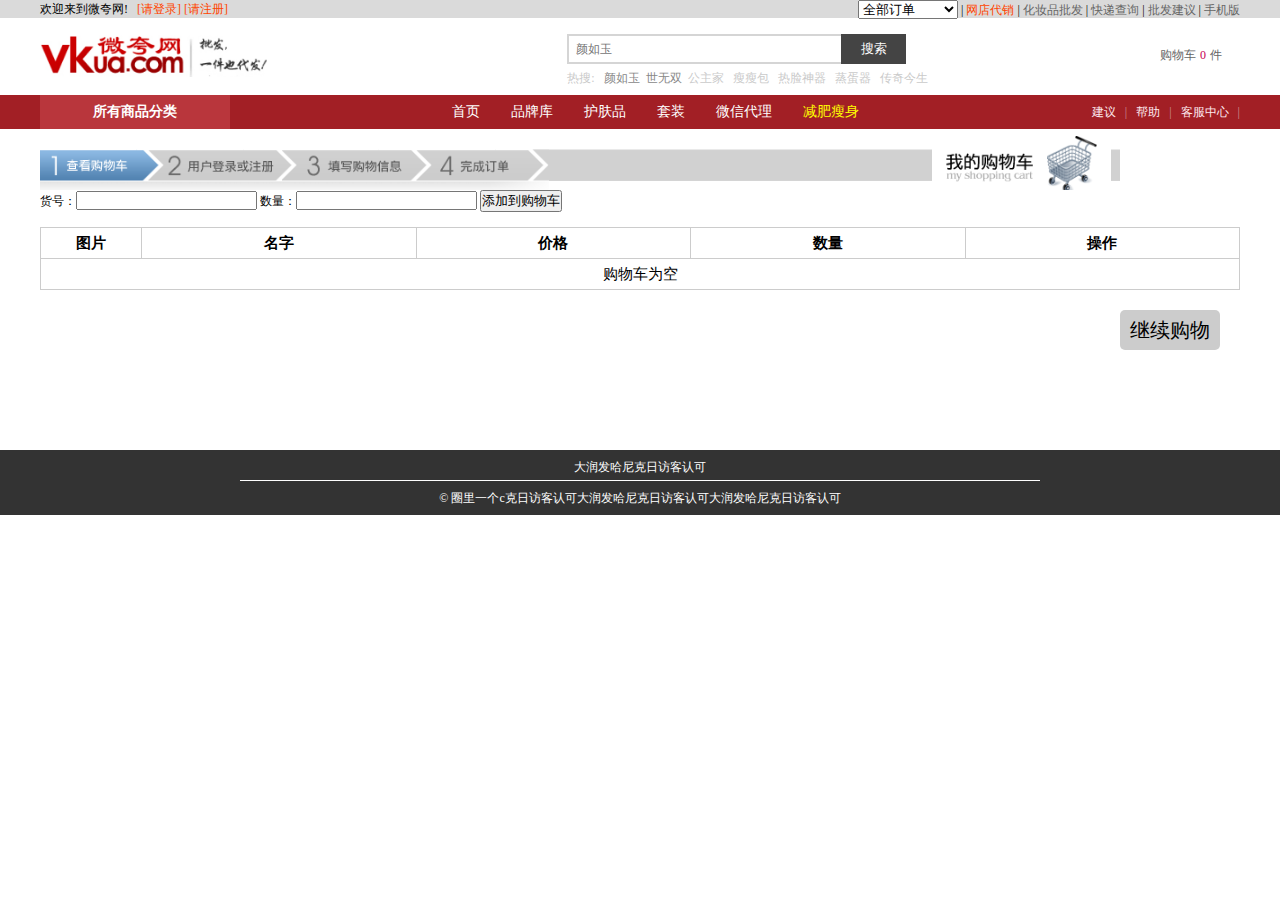
<file: WKW/html/car.html>
<!DOCTYPE html>
<html>
	<head>
		<meta charset="UTF-8">
			<title></title>
		<link rel="stylesheet" type="text/css" href="../css/public.css" />
		<link rel="stylesheet" type="text/css" href="../css/car.css" />
	</head>
	<body>
		<div id="top">
			<div class="margin">
				<p class="top-l p1">
					欢迎来到微夸网!&nbsp;&nbsp;
					<a href="login.html" class="login">[请登录]</a>	
					<a href="agree.html" class="register">[请注册]</a>	
				</p>
				<p class="p2">
					欢迎尊敬的用户：<span></span>来到本网站!&nbsp;&nbsp;
					<a style="color: red;">退出登录</a>
				</p>
				<p class="top-r">
					<select name="">
						<option value="">全部订单</option>
						<option value="">今日订单</option>
						<option value="">一星期内订单</option>
						<option value="">未处理订单</option>
					</select>	
					<span>|</span>
					<a href="#" id="red">网店代销</a>	
					<span>|</span>
					<a href="#">化妆品批发</a>	
					<span>|</span>
					<a href="#">快递查询</a>	
					<span>|</span>
					<a href="#">批发建议</a>	
					<span>|</span>
					<a href="#">手机版</a>	
				</p>
			</div>
		</div>
		
		<div id="header" class="margin">
			<img src="../images/t1.png"/>
		    <div class="search">
		    	<form>
		        	<input class="txt" id="txt" placeholder="颜如玉" />
		            <input type="submit" class="sub" value="搜索" disabled />
		        </form>
		        <ul id="list"></ul>
		    	<p>
		        	<span>热搜:</span>
					<a href="">颜如玉</a>
					<a href="">世无双</a>
					<span>公主家</span>
					<span>瘦瘦包</span>
					<span>热脸神器</span>
					<span>蒸蛋器</span>
					<span>传奇今生</span>
		        </p>
	   		 </div>
			<a href="login.html" class="shop bg">购物车<span>0</span>件</a>
		</div>
		
		
		
		<div id="nav">
			<div class="margin">
				<div class="nav-l">
		        	<h3>所有商品分类</h3>
	       		 </div>
		        <ul class="nav-c">
		        	<li><a href="index.html">首页</a></li>
		        	<li><a href="list.html">品牌库</a></li>
		        	<li><a href="list.html">护肤品</a></li>
		        	<li><a href="list.html">套装</a></li>
		        	<li><a href="list.html">微信代理</a></li>
		        	<li><a href="list.html" class="last hot">减肥瘦身</a></li>
		        </ul>
		        <div class="nav-r">
		        	<a href="#">建议</a>
		        	<span>|</span>
		            <a href="#">帮助</a>
		        	<span>|</span>
		            <a href="#">客服中心</a>
		        	<span>|</span>
		        </div>
		    </div>
		</div>
		<main>
			<img src="../images/t7.png"/>
			<div class="input">
				货号：<input type="" name="" id="" value="" />
				数量：<input type="" name="" id="" value="" />
				<input type="submit" name="sub" id="sub" value="添加到购物车" />
			</div>
		    <table border="1" cellspacing="0" align="center">
		        <thead>
		            <tr>
		                <th class="th1">图片</th>
		                <th>名字</th>
		                <th>价格</th>
		                <th>数量</th>
		                <th>操作</th>
		            </tr>
		        </thead>
		        <tbody>
		            <tr>
		                <td colspan="5">购物车为空</td>
		            </tr>
		            <!-- <tr>
		                <td><img src=""></td>
		                <td>名字</td>
		                <td>价格</td>
		                <td><input type="number" value="10"></td>
		                <td>删除</td>
		            </tr> -->
		        </tbody>
		    </table>
		    <big><a href="list.html">继续购物</a></big>
		</main>	
		<section id="footer">
			<div class="marign">
				<p>大润发哈尼克日访客认可</p>
				<div class="gang"></div>
				<p>&copy; 圈里一个c克日访客认可大润发哈尼克日访客认可大润发哈尼克日访客认可</p>
			</div>
		</section>
	</body>
	<script src="../js/jquery.1.12.4.js"></script>
	<script src="../js/ajax.js"></script>
	<script src="../js/cookie.js"></script>
	<script src="../js/car.js"></script>
	<script src="../js/index.js"></script>
</html>
</file>
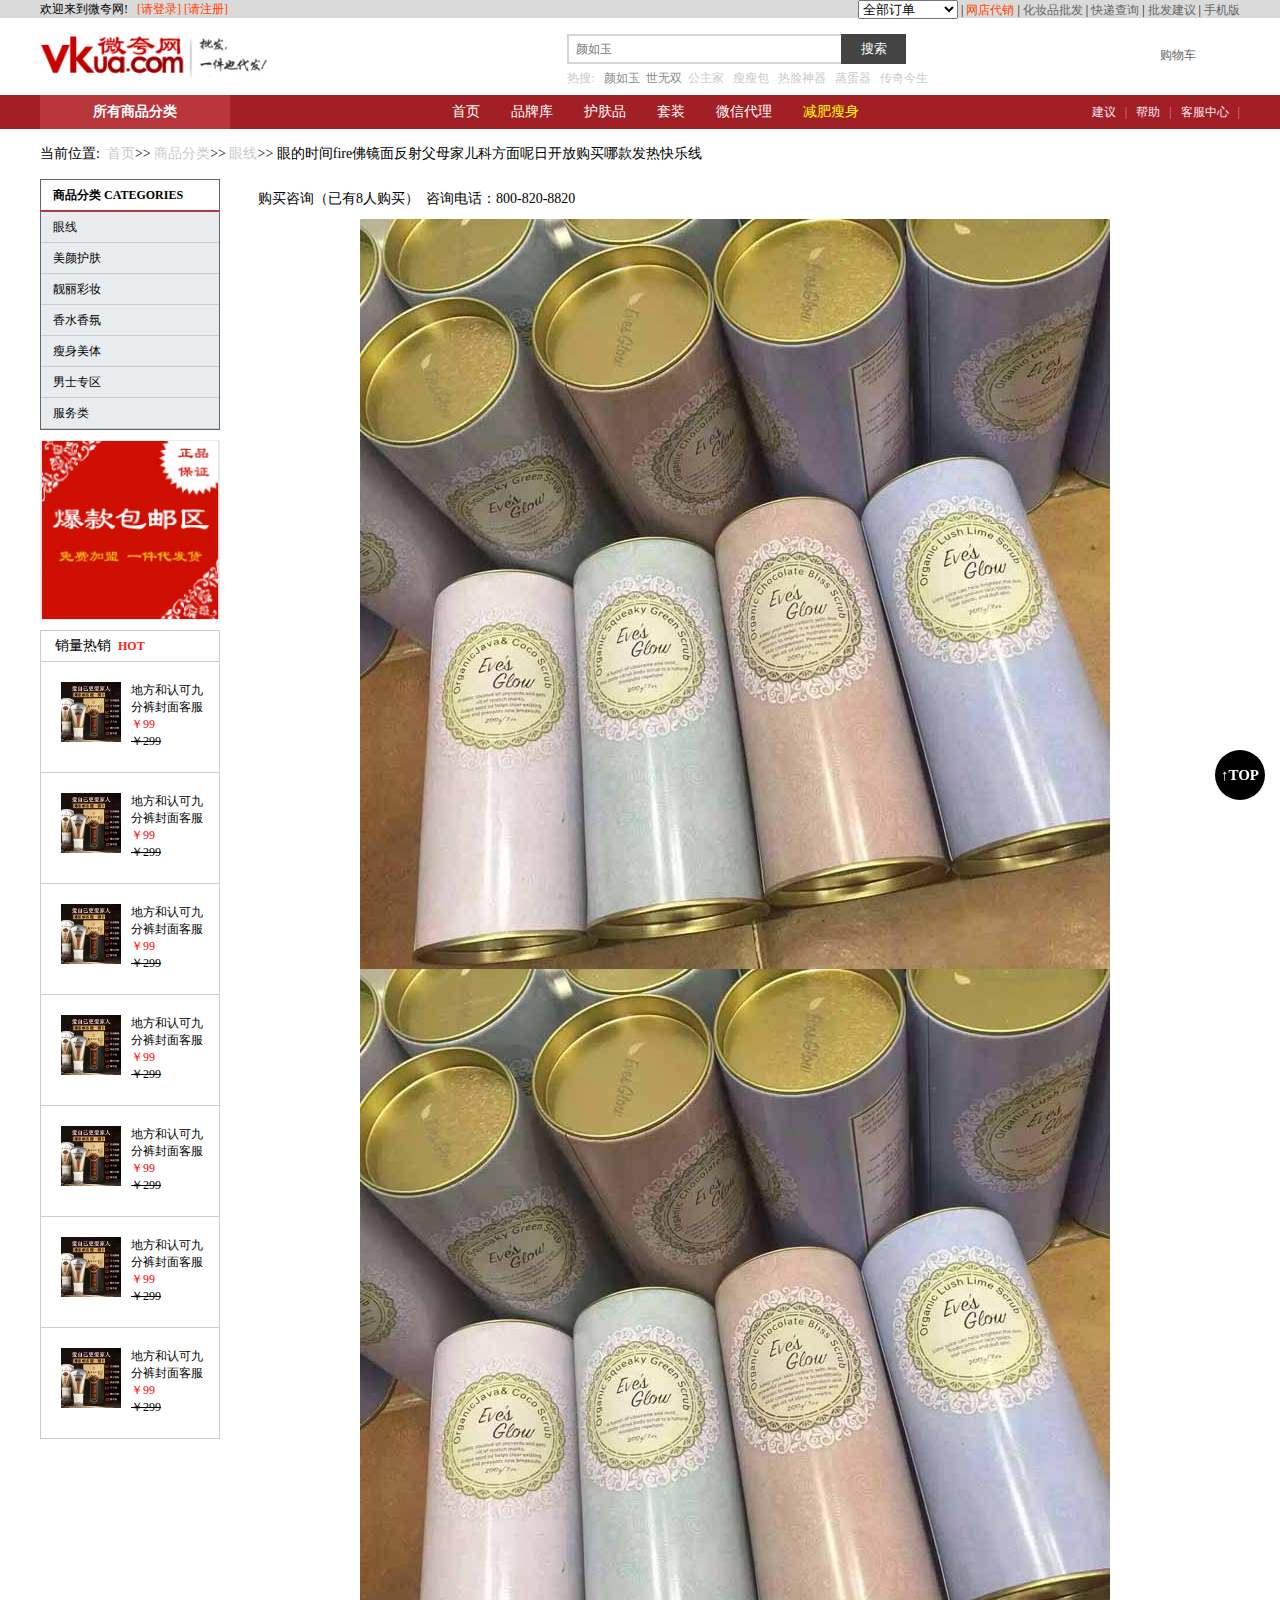
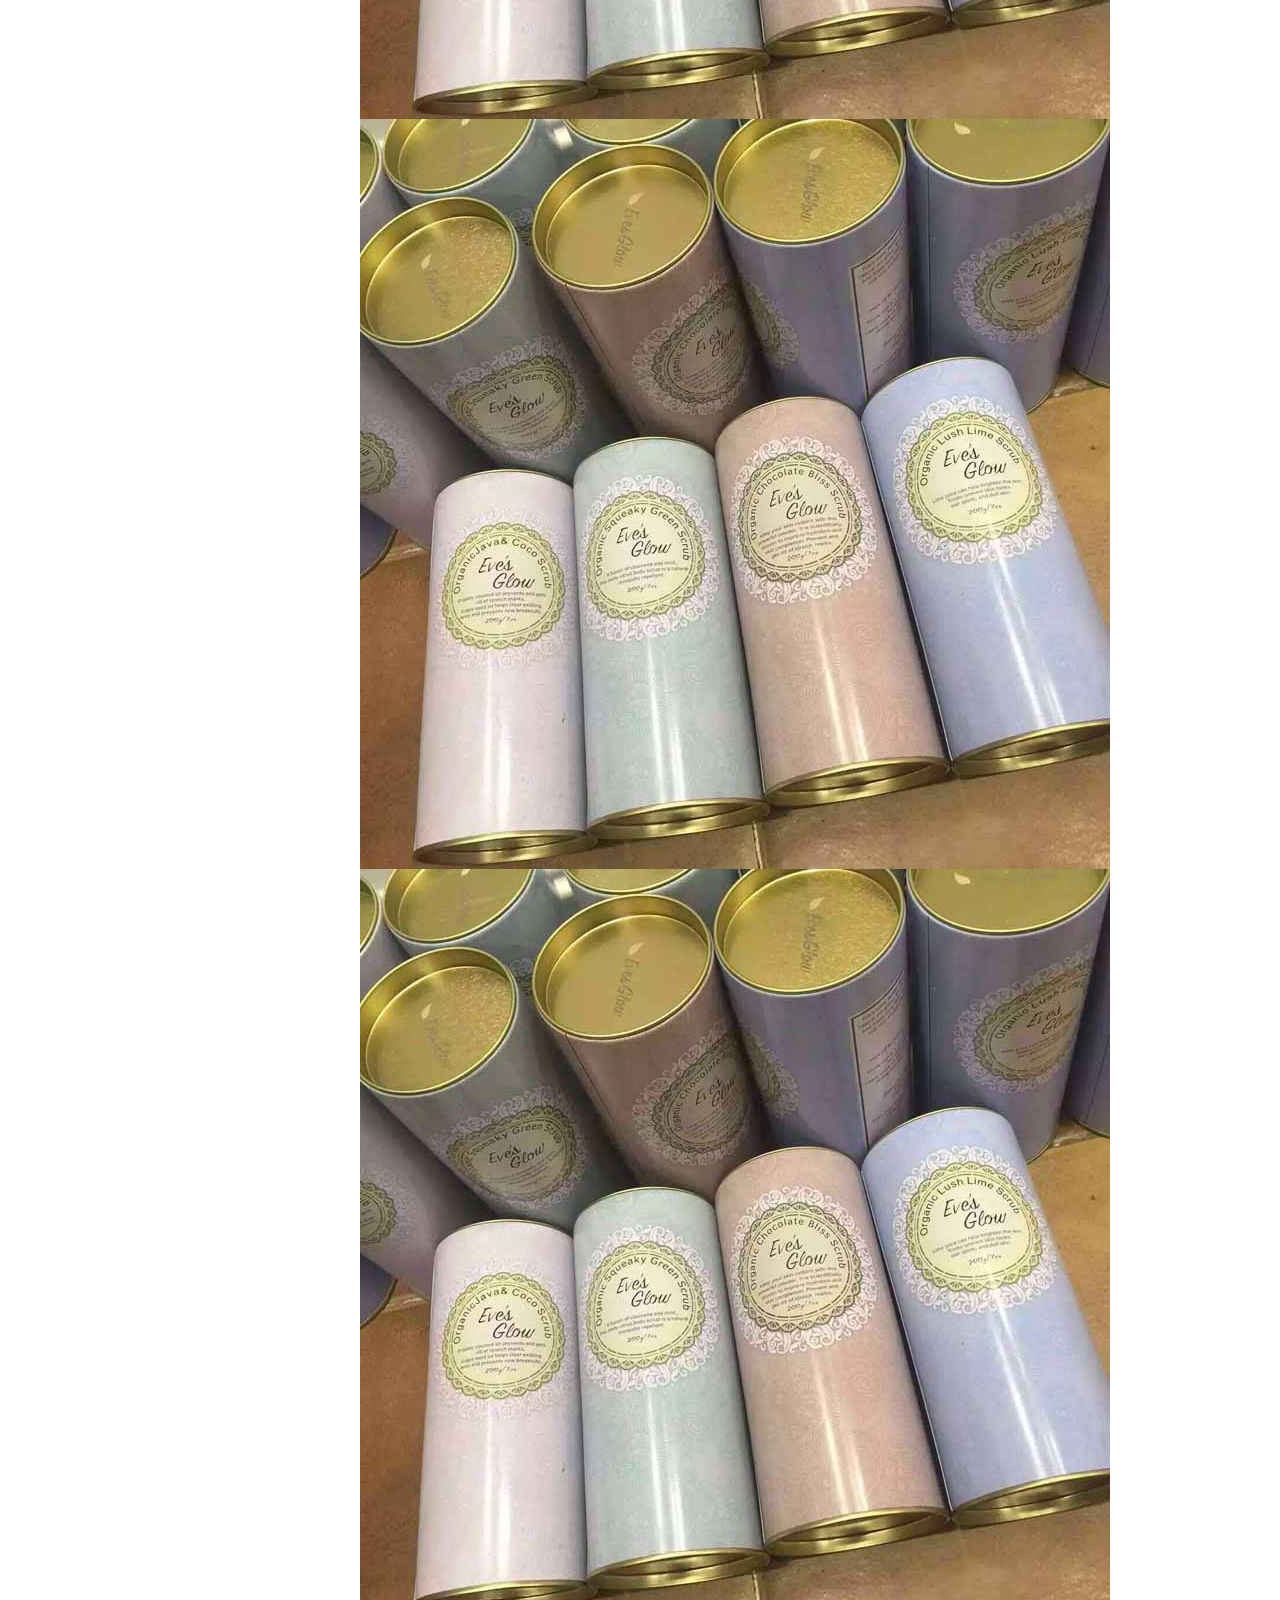
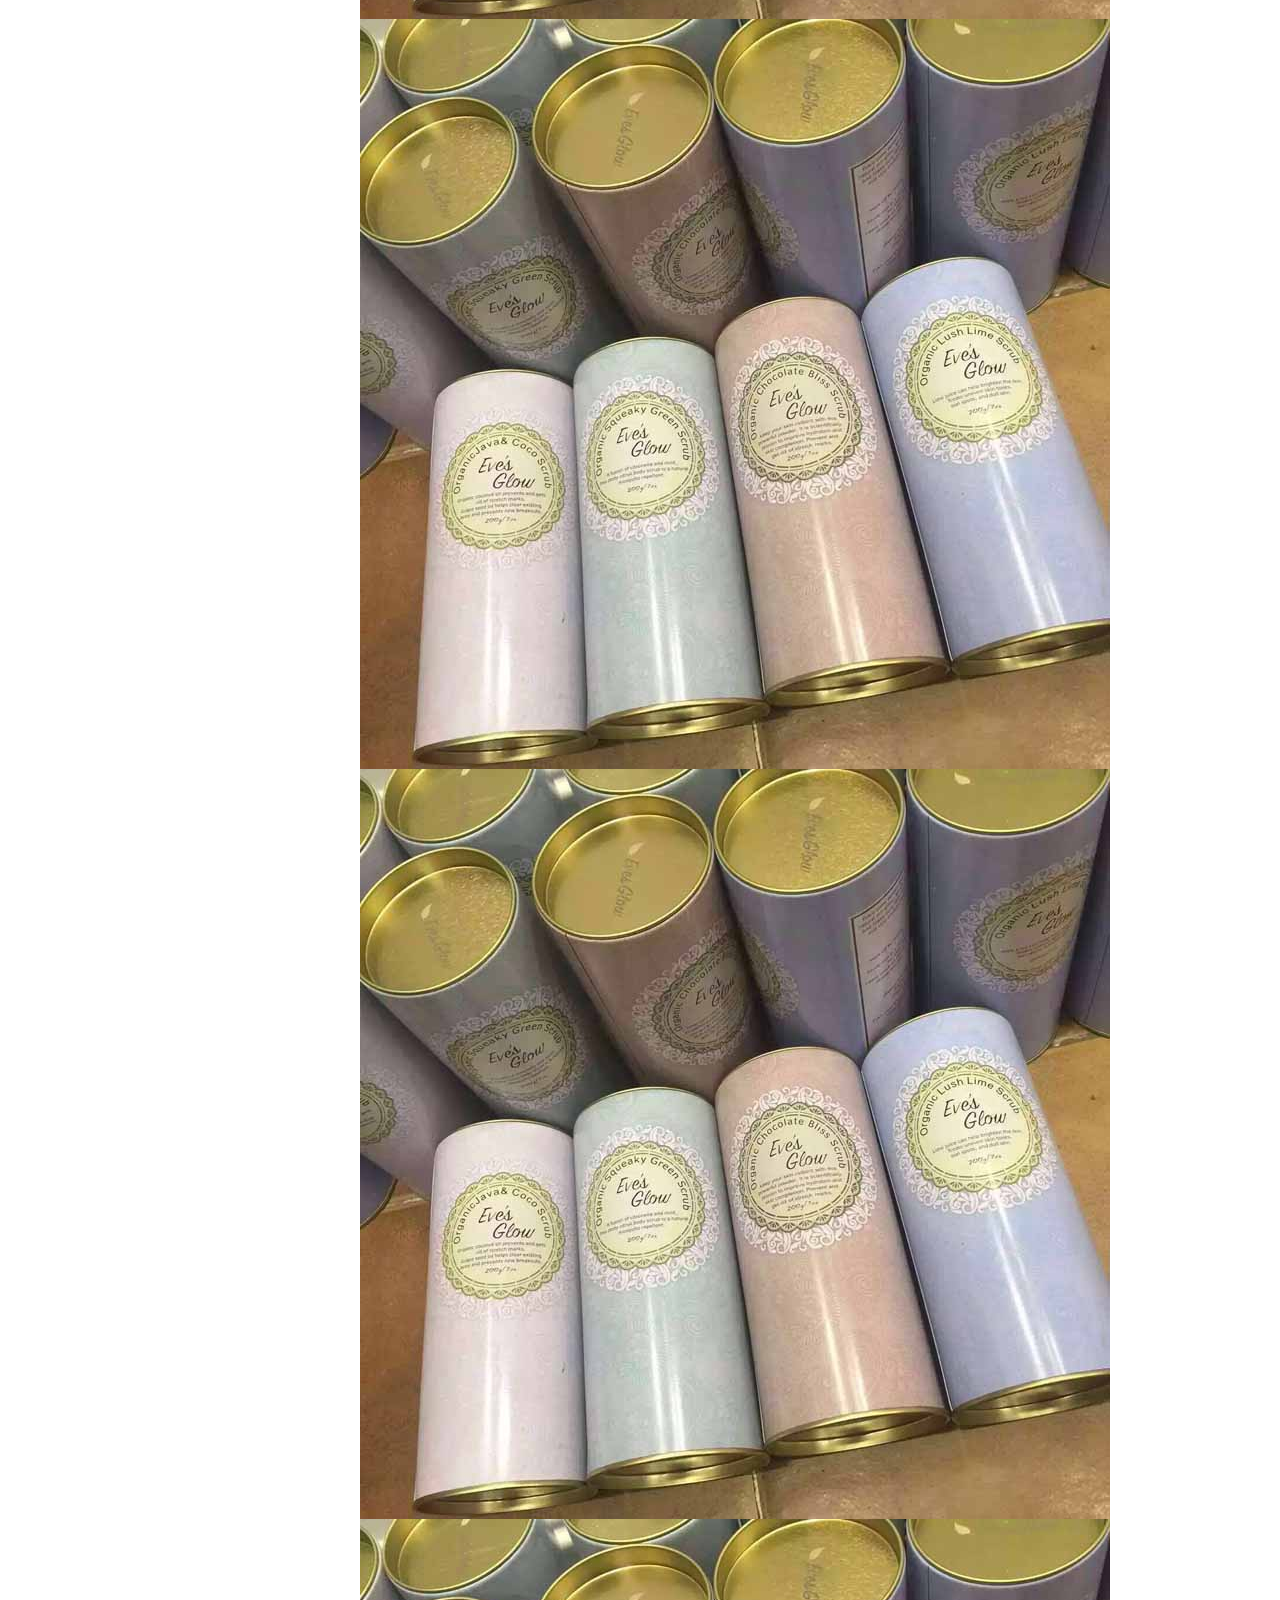
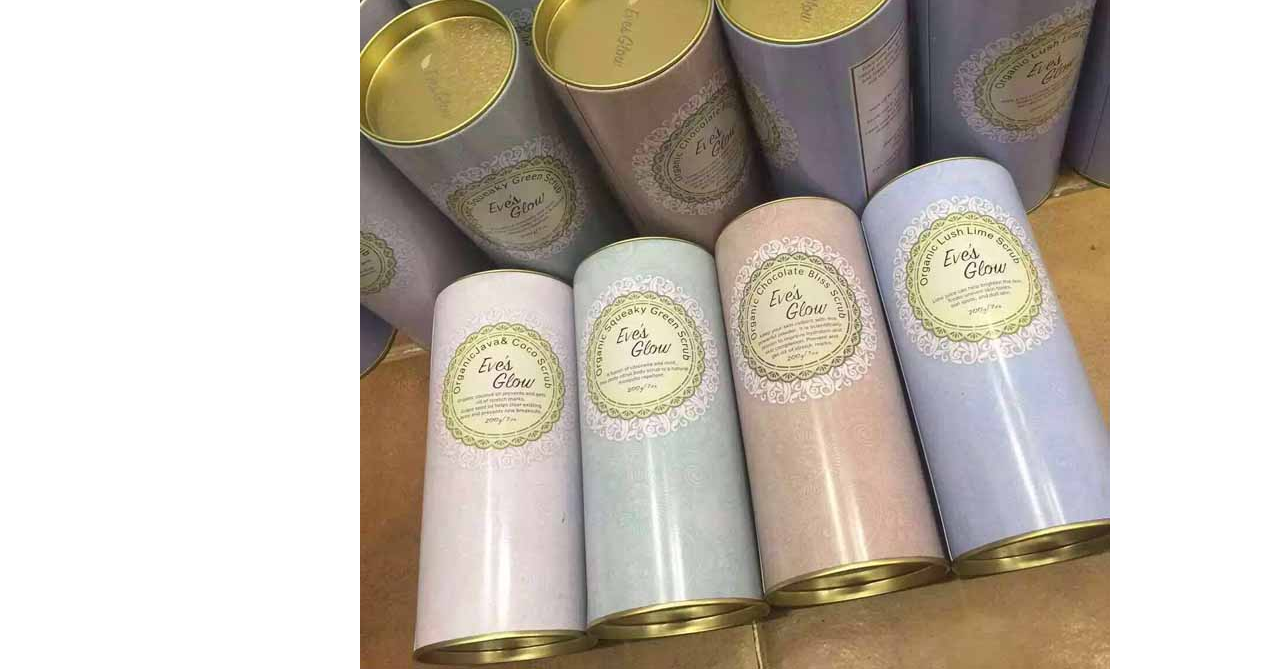
<file: WKW/html/detail.html>
<!DOCTYPE html>
<html>
	<head>
		<meta charset="UTF-8">
		<title></title>
		<link rel="stylesheet" type="text/css" href="../css/public.css"/>
		<link rel="stylesheet" type="text/css" href="../css/public1.css"/>
		<link rel="stylesheet" type="text/css" href="../css/detail.css"/>
	</head>
	<body>
		<div id="top">
			<div class="margin">
				<p class="top-l p1">
					欢迎来到微夸网!&nbsp;&nbsp;
					<a href="login.html" class="login">[请登录]</a>	
					<a href="agree.html" class="register">[请注册]</a>	
				</p>
				
				<p class="top-r">
					<select name="">
						<option value="">全部订单</option>
						<option value="">今日订单</option>
						<option value="">一星期内订单</option>
						<option value="">未处理订单</option>
					</select>	
					<span>|</span>
					<a href="#" id="red">网店代销</a>	
					<span>|</span>
					<a href="#">化妆品批发</a>	
					<span>|</span>
					<a href="#">快递查询</a>	
					<span>|</span>
					<a href="#">批发建议</a>	
					<span>|</span>
					<a href="#">手机版</a>	
				</p>
			</div>
		</div>
		
		<div id="header" class="margin">
			<img src="../images/t1.png"/>
		    <div class="search">
		    	<form>
		        	<input class="txt" id="txt" placeholder="颜如玉" />
		            <input type="submit" class="sub" value="搜索" disabled />
		        </form>
		        <ul id="list"></ul>
		    	<p>
		        	<span>热搜:</span>
					<a href="">颜如玉</a>
					<a href="">世无双</a>
					<span>公主家</span>
					<span>瘦瘦包</span>
					<span>热脸神器</span>
					<span>蒸蛋器</span>
					<span>传奇今生</span>
		        </p>
	   		 </div>
			<a href="login.html" class="shop bg">购物车</a>
		</div>
		
		
		
		<div id="nav">
			<div class="margin">
				<div class="nav-l">
		        	<h3>所有商品分类</h3>
	       		 </div>
		        <ul class="nav-c">
		        	<li><a href="index.html">首页</a></li>
		        	<li><a href="list.html">品牌库</a></li>
		        	<li><a href="list.html">护肤品</a></li>
		        	<li><a href="list.html">套装</a></li>
		        	<li><a href="list.html">微信代理</a></li>
		        	<li><a href="list.html" class="last hot">减肥瘦身</a></li>
		        </ul>
		        <div class="nav-r">
		        	<a href="#">建议</a>
		        	<span>|</span>
		            <a href="#">帮助</a>
		        	<span>|</span>
		            <a href="#">客服中心</a>
		        	<span>|</span>
		        </div>
		    </div>
		</div>
			<h5>
				<span>当前位置:&nbsp;</span>
				<a href="#">首页</a>&gt;&gt;
				<a href="#">商品分类</a>&gt;&gt;
				<a href="#">眼线</a>&gt;&gt;
				<a href="#" id="te">眼的时间fire佛镜面反射父母家儿科方面呢日开放购买哪款发热快乐线</a>
			</h5>
		<div class="margin">
			<main>
				<aside>
					<dl>
						<dt>
							<p class="tep">商品分类 CATEGORIES</p>
						</dt>
						<dd>
							<p id="p1">眼线</p>
							<ul class="ul1">
								<li><a href="#">洁面</a></li>
								<li><a href="#">乳液</a></li>
								<li><a href="#">面霜</a></li>
								<li><a href="#">化妆水/喷雾</a></li>
								<li><a href="#">精华液</a></li>
								<li><a href="#">眼霜眼胶</a></li>
								<li><a href="#">面膜</a></li>
								<li><a href="#">眼膜</a></li>
								<li><a href="#">卸妆</a></li>
								<li><a href="#">去角质</a></li>
								<li><a href="#">祛斑</a></li>
								<li><a href="#">祛痘</a></li>
								<li><a href="#">手足保养</a></li>
							</ul>
						</dd>
						<dd>
							<p id="p2">美颜护肤</p>
							<ul class="ul2">
								<li><a href="#">洁面</a></li>
								<li><a href="#">乳液</a></li>
								<li><a href="#">面霜</a></li>
								<li><a href="#">化妆水/喷雾</a></li>
								<li><a href="#">精华液</a></li>
								<li><a href="#">眼霜眼胶</a></li>
								<li><a href="#">面膜</a></li>
								<li><a href="#">眼膜</a></li>
								<li><a href="#">卸妆</a></li>
								<li><a href="#">去角质</a></li>
								<li><a href="#">祛斑</a></li>
								<li><a href="#">祛痘</a></li>
								<li><a href="#">手足保养</a></li>
							</ul>
						</dd>
						<dd>
							<p id="p3">靓丽彩妆</p>
							<ul class="ul3">
								<li><a href="#">洁面</a></li>
								<li><a href="#">乳液</a></li>
								<li><a href="#">面霜</a></li>
								<li><a href="#">化妆水/喷雾</a></li>
								<li><a href="#">精华液</a></li>
								<li><a href="#">眼霜眼胶</a></li>
								<li><a href="#">面膜</a></li>
								<li><a href="#">眼膜</a></li>
								<li><a href="#">卸妆</a></li>
								<li><a href="#">去角质</a></li>
								<li><a href="#">祛斑</a></li>
								<li><a href="#">祛痘</a></li>
								<li><a href="#">手足保养</a></li>
							</ul>
						</dd>
						<dd>
							<p  id="p4">香水香氛</p>
							<ul class="ul4">
								<li><a href="#">洁面</a></li>
								<li><a href="#">乳液</a></li>
								<li><a href="#">面霜</a></li>
								<li><a href="#">化妆水/喷雾</a></li>
								<li><a href="#">精华液</a></li>
								<li><a href="#">眼霜眼胶</a></li>
								<li><a href="#">面膜</a></li>
								<li><a href="#">眼膜</a></li>
								<li><a href="#">卸妆</a></li>
								<li><a href="#">去角质</a></li>
								<li><a href="#">祛斑</a></li>
								<li><a href="#">祛痘</a></li>
								<li><a href="#">手足保养</a></li>
							</ul>
						</dd>
						<dd>
							<p id="p5">瘦身美体</p>
							<ul class="ul5">
								<li><a href="#">洁面</a></li>
								<li><a href="#">乳液</a></li>
								<li><a href="#">面霜</a></li>
								<li><a href="#">化妆水/喷雾</a></li>
								<li><a href="#">精华液</a></li>
								<li><a href="#">眼霜眼胶</a></li>
								<li><a href="#">面膜</a></li>
								<li><a href="#">眼膜</a></li>
								<li><a href="#">卸妆</a></li>
								<li><a href="#">去角质</a></li>
								<li><a href="#">祛斑</a></li>
								<li><a href="#">祛痘</a></li>
								<li><a href="#">手足保养</a></li>
							</ul>
						</dd>
						<dd>
							<p  id="p6">男士专区</p>
							<ul class="ul6">
								<li><a href="#">洁面</a></li>
								<li><a href="#">乳液</a></li>
								<li><a href="#">面霜</a></li>
								<li><a href="#">化妆水/喷雾</a></li>
								<li><a href="#">精华液</a></li>
								<li><a href="#">眼霜眼胶</a></li>
								<li><a href="#">面膜</a></li>
								<li><a href="#">眼膜</a></li>
								<li><a href="#">卸妆</a></li>
								<li><a href="#">去角质</a></li>
								<li><a href="#">祛斑</a></li>
								<li><a href="#">祛痘</a></li>
								<li><a href="#">手足保养</a></li>
							</ul>
						</dd>
						<dd>
							<p id="p7">服务类</p>
							<ul class="ul7">
								<li><a href="#">洁面</a></li>
								<li><a href="#">乳液</a></li>
								<li><a href="#">面霜</a></li>
								<li><a href="#">化妆水/喷雾</a></li>
								<li><a href="#">精华液</a></li>
								<li><a href="#">眼霜眼胶</a></li>
								<li><a href="#">面膜</a></li>
								<li><a href="#">眼膜</a></li>
								<li><a href="#">卸妆</a></li>
								<li><a href="#">去角质</a></li>
								<li><a href="#">祛斑</a></li>
								<li><a href="#">祛痘</a></li>
								<li><a href="#">手足保养</a></li>
							</ul>
						</dd>
					</dl>
					
					<img src="../images/t14.png" class="baok"/>
					
					<div class="advice">
						<h6>销量热销&nbsp;&nbsp;<a href="">HOT</a></h6>
						<ul>
							<li>
								<img src="../images/t15.png"/>
								<div class="box">
									<p>地方和认可九分裤封面客服</p>
									<span>￥99</span>
									<b>￥299</b>
								</div>
							</li>
							<li>
								<img src="../images/t15.png"/>
								<div class="box">
									<p>地方和认可九分裤封面客服</p>
									<span>￥99</span>
									<b>￥299</b>
								</div>
							</li>
							<li>
								<img src="../images/t15.png"/>
								<div class="box">
									<p>地方和认可九分裤封面客服</p>
									<span>￥99</span>
									<b>￥299</b>
								</div>
							</li>
							<li>
								<img src="../images/t15.png"/>
								<div class="box">
									<p>地方和认可九分裤封面客服</p>
									<span>￥99</span>
									<b>￥299</b>
								</div>
							</li>
							<li>
								<img src="../images/t15.png"/>
								<div class="box">
									<p>地方和认可九分裤封面客服</p>
									<span>￥99</span>
									<b>￥299</b>
								</div>
							</li>
							<li>
								<img src="../images/t15.png"/>
								<div class="box">
									<p>地方和认可九分裤封面客服</p>
									<span>￥99</span>
									<b>￥299</b>
								</div>
							</li>
							<li>
								<img src="../images/t15.png"/>
								<div class="box">
									<p>地方和认可九分裤封面客服</p>
									<span>￥99</span>
									<b>￥299</b>
								</div>
							</li>
						</ul>
					</div>	
				</aside>
				
				<article>
					
						<!--<div class="art-t">
							<div class="cont art-t-l">
								<div class="s_box">
									<img src="../images/t8.png" id="img1"/>
								</div>
								<div class="b_box">px
									<img src="../images/t8.png" id="img2"/>
								</div>
							</div>	
							<div class="art-t-r">
								<h5>正品美国Eve s Glow 磨砂膏200g 柠檬美白浴盐咖啡椰子身体磨砂膏去鸡皮去角质</h5>
								<div class="shuoming">正品美国Eve s Glow 磨砂膏200g 柠檬美白浴盐咖啡椰子身体磨砂膏去鸡皮去角质	正品美国Eve s Glow 磨砂膏200g 柠檬美白浴盐咖啡椰子身体磨砂膏去鸡皮去角质正品美国Eve s Glow 磨砂膏200g 柠檬美白浴盐咖啡椰子身体磨砂膏去鸡皮去角质查看商品相册正品美国Eve s Glow 磨砂膏200g 柠檬美白浴盐咖啡椰子身体磨砂膏去鸡皮去角质有效控油，收缩毛孔，去除痘痘，治疗湿疹等过敏性皮炎，迅速舒缓镇静，选用薄荷绿色森林。
								</div>
								<p class="price">批发价：￥：29.5&nbsp;&nbsp;&nbsp;<span>￥：99.5</span></p>
								<div class="quehuo">
									<div class="dengji">
										<b>目前此商品缺货，请进行缺货登记！</b>
										<a href="#">加入收藏</a>
									</div>
								</div>
							</div>
						</div>
						<div class="art-c">
							<div class="smalltu">
								<img src="../images/t17.png" id="img1-1"/>
								<img src="../images/t18.png" id="img1-2"/>
							</div>
							<div class="xiangqin">
								<a href="##" id="a1">商品详情</a>
								<a href="##" id="a2">购买咨询</a>
								<a href="##" id="a3">支付方式</a>
								<a href="##" id="a4">配送方式</a>
							</div>
						</div>-->
					
					
					<div class="art-b">
						<p>购买咨询（已有8人购买）&nbsp;&nbsp;咨询电话：800-820-8820</p>
						<img src="../images/t19.png" class="superbigpicture"/>
						<img src="../images/t19.png" class="superbigpicture"/>
						<img src="../images/t19.png" class="superbigpicture"/>
						<img src="../images/t19.png" class="superbigpicture"/>
						<img src="../images/t19.png" class="superbigpicture"/>
						<img src="../images/t19.png" class="superbigpicture"/>
						<img src="../images/t19.png" class="superbigpicture"/>
					</div>
					<div class="art-b2">
						<p>购买咨询：已有888条咨询</p>
						<p>如果你有什么问题，请咨询</p>
						<table border="0" cellspacing="0" cellpadding="0">
							<tr>
								<td>咨询标题:</td>
								<td><input type="" name="" id="" value="" /></td>
							</tr>
							<tr>
								<td>咨询方式:</td>
								<td><input type="" name="" id="" value="" /></td>
							</tr>
							<tr>
								<td>咨询内容:</td>
								<td><input type="" name="" id="" value="" /></td>
							</tr>
							<tr>
								<td class="te"></td>
								<td><input type="submit" name="" id="" value="提交" /></td>
							</tr>
						</table>
					</div>
					<div class="art-b3">
						<a href="##">支付宝</a>
						<a href="##">财付通</a>
						<a href="##">中国农业银行</a>
						<a href="##">中国建设银行</a>
						<a href="##">中国工商银行</a>
						<img src="../images/t19.png" class="superbigpicture"/>
						<img src="../images/t19.png" class="superbigpicture"/>
						<img src="../images/t19.png" class="superbigpicture"/>
						<img src="../images/t19.png" class="superbigpicture"/>
						<img src="../images/t19.png" class="superbigpicture"/>
						<img src="../images/t19.png" class="superbigpicture"/>
						<img src="../images/t19.png" class="superbigpicture"/>
					</div>
					<div class="art-b4">
						<a href="##">顺丰快递</a>
						<a href="##">圆通快递</a>
						<a href="##">中通快递</a>
						<a href="##">韵达快递</a>
						<a href="##">EMS</a>
						<img src="../images/t19.png" class="superbigpicture"/>
						<img src="../images/t19.png" class="superbigpicture"/>
						<img src="../images/t19.png" class="superbigpicture"/>
						<img src="../images/t19.png" class="superbigpicture"/>
						<img src="../images/t19.png" class="superbigpicture"/>
						<img src="../images/t19.png" class="superbigpicture"/>
						<img src="../images/t19.png" class="superbigpicture"/>
					</div>
				</article>
			</main>
		</div>
		<div class="totop">↑TOP</div>
	
	</body>
	<script type="text/javascript" src="../js/ajax.js"></script>
	<script type="text/javascript" src="../js/jquery.1.12.4.js"></script>
	<script type="text/javascript" src="../lib/require.js"></script>
	<script type="text/javascript" src="../js/main.js"></script>
	<script type="text/javascript" src="../js/indexdisplay.js"></script>
	<script type="text/javascript" src="../js/select.js"></script>
	<script type="text/javascript" src="../js/detaildisplay.js"></script>
	<script src="../js/index.js"></script>
	
</html>
</file>
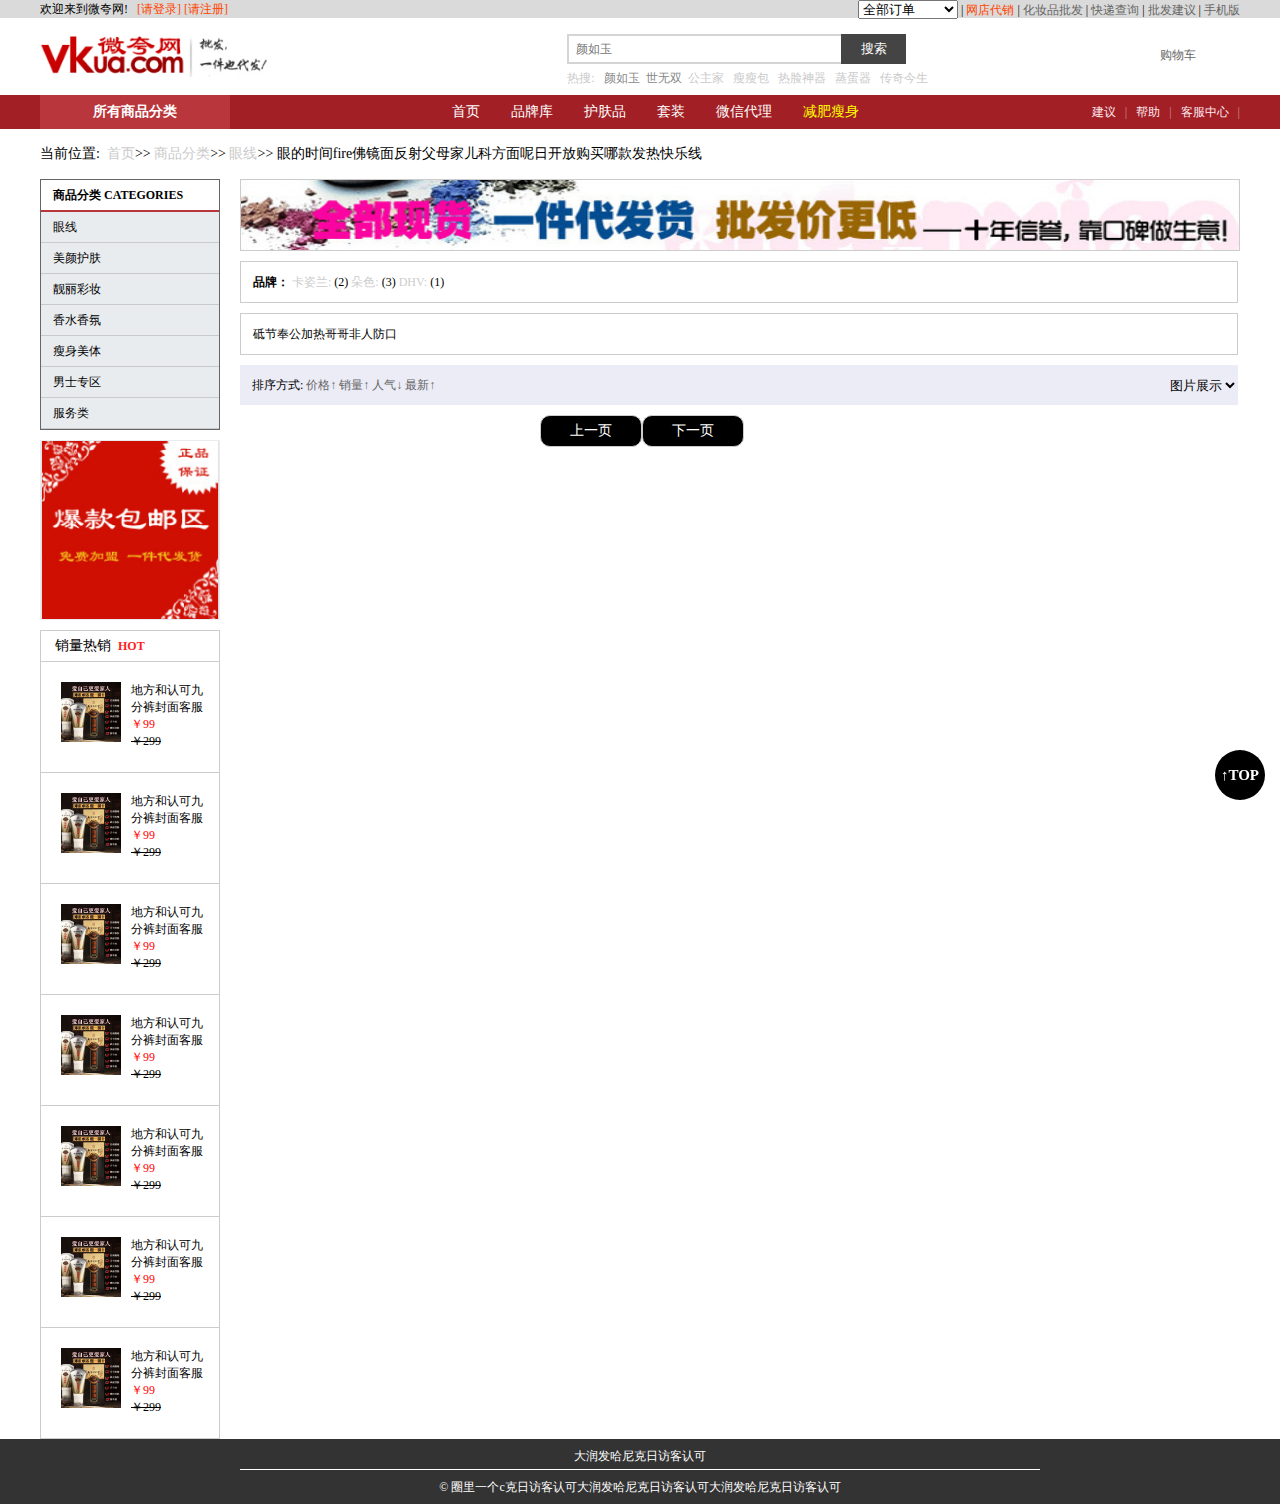
<file: WKW/html/list.html>
<!DOCTYPE html>
<html>
	<head>
		<meta charset="UTF-8">
		<title></title>
		<link rel="stylesheet" type="text/css" href="../css/public.css"/>
		<link rel="stylesheet" type="text/css" href="../css/public1.css"/>
		<link rel="stylesheet" type="text/css" href="../css/list.css"/>
	</head>
	<body>
		<div id="top">
			<div class="margin">
				<p class="top-l p1">
					欢迎来到微夸网!&nbsp;&nbsp;
					<a href="login.html" class="login">[请登录]</a>	
					<a href="agree.html" class="register">[请注册]</a>	
				</p>
				<p class="top-r">
					<select name="">
						<option value="">全部订单</option>
						<option value="">今日订单</option>
						<option value="">一星期内订单</option>
						<option value="">未处理订单</option>
					</select>	
					<span>|</span>
					<a href="#" id="red">网店代销</a>	
					<span>|</span>
					<a href="#">化妆品批发</a>	
					<span>|</span>
					<a href="#">快递查询</a>	
					<span>|</span>
					<a href="#">批发建议</a>	
					<span>|</span>
					<a href="#">手机版</a>	
				</p>
			</div>
		</div>
		
		<div id="header" class="margin">
			<img src="../images/t1.png"/>
		    <div class="search">
		    	<form>
		        	<input class="txt" id="txt" placeholder="颜如玉" />
		            <input type="submit" class="sub" value="搜索" disabled />
		        </form>
		        <ul id="list"></ul>
		    	<p>
		        	<span>热搜:</span>
					<a href="">颜如玉</a>
					<a href="">世无双</a>
					<span>公主家</span>
					<span>瘦瘦包</span>
					<span>热脸神器</span>
					<span>蒸蛋器</span>
					<span>传奇今生</span>
		        </p>
	   		 </div>
			<a href="login.html" class="shop bg">购物车</a>
		</div>
		
		
		
		<div id="nav">
			<div class="margin">
				<div class="nav-l">
		        	<h3>所有商品分类</h3>
	       		 </div>
		        <ul class="nav-c">
		        	<li><a href="index.html">首页</a></li>
		        	<li><a href="list.html">品牌库</a></li>
		        	<li><a href="list.html">护肤品</a></li>
		        	<li><a href="list.html">套装</a></li>
		        	<li><a href="list.html">微信代理</a></li>
		        	<li><a href="list.html" class="last hot">减肥瘦身</a></li>
		        </ul>
		        <div class="nav-r">
		        	<a href="#">建议</a>
		        	<span>|</span>
		            <a href="#">帮助</a>
		        	<span>|</span>
		            <a href="#">客服中心</a>
		        	<span>|</span>
		        </div>
		    </div>
		</div>
		
		<h5 id="super">
			<span>当前位置:&nbsp;</span>
			<a href="index.html">首页</a>&gt;&gt;
			<a href="#">商品分类</a>&gt;&gt;
			<a href="#">眼线</a>&gt;&gt;
			<a href="#" id="te">眼的时间fire佛镜面反射父母家儿科方面呢日开放购买哪款发热快乐线</a>
		</h5>
		<div class="margin">
			<main>
				<aside>
					<dl>
						<dt>
							<p class="tep">商品分类 CATEGORIES</p>
						</dt>
						<dd>
							<p id="p1">眼线</p>
							<ul class="ul1">
								<li><a href="#">洁面</a></li>
								<li><a href="#">乳液</a></li>
								<li><a href="#">面霜</a></li>
								<li><a href="#">化妆水/喷雾</a></li>
								<li><a href="#">精华液</a></li>
								<li><a href="#">眼霜眼胶</a></li>
								<li><a href="#">面膜</a></li>
								<li><a href="#">眼膜</a></li>
								<li><a href="#">卸妆</a></li>
								<li><a href="#">去角质</a></li>
								<li><a href="#">祛斑</a></li>
								<li><a href="#">祛痘</a></li>
								<li><a href="#">手足保养</a></li>
							</ul>
						</dd>
						<dd>
							<p id="p2">美颜护肤</p>
							<ul class="ul2">
								<li><a href="#">洁面</a></li>
								<li><a href="#">乳液</a></li>
								<li><a href="#">面霜</a></li>
								<li><a href="#">化妆水/喷雾</a></li>
								<li><a href="#">精华液</a></li>
								<li><a href="#">眼霜眼胶</a></li>
								<li><a href="#">面膜</a></li>
								<li><a href="#">眼膜</a></li>
								<li><a href="#">卸妆</a></li>
								<li><a href="#">去角质</a></li>
								<li><a href="#">祛斑</a></li>
								<li><a href="#">祛痘</a></li>
								<li><a href="#">手足保养</a></li>
							</ul>
						</dd>
						<dd>
							<p id="p3">靓丽彩妆</p>
							<ul class="ul3">
								<li><a href="#">洁面</a></li>
								<li><a href="#">乳液</a></li>
								<li><a href="#">面霜</a></li>
								<li><a href="#">化妆水/喷雾</a></li>
								<li><a href="#">精华液</a></li>
								<li><a href="#">眼霜眼胶</a></li>
								<li><a href="#">面膜</a></li>
								<li><a href="#">眼膜</a></li>
								<li><a href="#">卸妆</a></li>
								<li><a href="#">去角质</a></li>
								<li><a href="#">祛斑</a></li>
								<li><a href="#">祛痘</a></li>
								<li><a href="#">手足保养</a></li>
							</ul>
						</dd>
						<dd>
							<p  id="p4">香水香氛</p>
							<ul class="ul4">
								<li><a href="#">洁面</a></li>
								<li><a href="#">乳液</a></li>
								<li><a href="#">面霜</a></li>
								<li><a href="#">化妆水/喷雾</a></li>
								<li><a href="#">精华液</a></li>
								<li><a href="#">眼霜眼胶</a></li>
								<li><a href="#">面膜</a></li>
								<li><a href="#">眼膜</a></li>
								<li><a href="#">卸妆</a></li>
								<li><a href="#">去角质</a></li>
								<li><a href="#">祛斑</a></li>
								<li><a href="#">祛痘</a></li>
								<li><a href="#">手足保养</a></li>
							</ul>
						</dd>
						<dd>
							<p id="p5">瘦身美体</p>
							<ul class="ul5">
								<li><a href="#">洁面</a></li>
								<li><a href="#">乳液</a></li>
								<li><a href="#">面霜</a></li>
								<li><a href="#">化妆水/喷雾</a></li>
								<li><a href="#">精华液</a></li>
								<li><a href="#">眼霜眼胶</a></li>
								<li><a href="#">面膜</a></li>
								<li><a href="#">眼膜</a></li>
								<li><a href="#">卸妆</a></li>
								<li><a href="#">去角质</a></li>
								<li><a href="#">祛斑</a></li>
								<li><a href="#">祛痘</a></li>
								<li><a href="#">手足保养</a></li>
							</ul>
						</dd>
						<dd>
							<p  id="p6">男士专区</p>
							<ul class="ul6">
								<li><a href="#">洁面</a></li>
								<li><a href="#">乳液</a></li>
								<li><a href="#">面霜</a></li>
								<li><a href="#">化妆水/喷雾</a></li>
								<li><a href="#">精华液</a></li>
								<li><a href="#">眼霜眼胶</a></li>
								<li><a href="#">面膜</a></li>
								<li><a href="#">眼膜</a></li>
								<li><a href="#">卸妆</a></li>
								<li><a href="#">去角质</a></li>
								<li><a href="#">祛斑</a></li>
								<li><a href="#">祛痘</a></li>
								<li><a href="#">手足保养</a></li>
							</ul>
						</dd>
						<dd>
							<p id="p7">服务类</p>
							<ul class="ul7">
								<li><a href="#">洁面</a></li>
								<li><a href="#">乳液</a></li>
								<li><a href="#">面霜</a></li>
								<li><a href="#">化妆水/喷雾</a></li>
								<li><a href="#">精华液</a></li>
								<li><a href="#">眼霜眼胶</a></li>
								<li><a href="#">面膜</a></li>
								<li><a href="#">眼膜</a></li>
								<li><a href="#">卸妆</a></li>
								<li><a href="#">去角质</a></li>
								<li><a href="#">祛斑</a></li>
								<li><a href="#">祛痘</a></li>
								<li><a href="#">手足保养</a></li>
							</ul>
						</dd>
					</dl>
					
					<img src="../images/t14.png" class="baok"/>
					
					<div class="advice">
						<h6>销量热销&nbsp;&nbsp;<a href="">HOT</a></h6>
						<ul>
							<li>
								<img src="../images/t15.png"/>
								<div class="box">
									<p>地方和认可九分裤封面客服</p>
									<span>￥99</span>
									<b>￥299</b>
								</div>
							</li>
							<li>
								<img src="../images/t15.png"/>
								<div class="box">
									<p>地方和认可九分裤封面客服</p>
									<span>￥99</span>
									<b>￥299</b>
								</div>
							</li>
							<li>
								<img src="../images/t15.png"/>
								<div class="box">
									<p>地方和认可九分裤封面客服</p>
									<span>￥99</span>
									<b>￥299</b>
								</div>
							</li>
							<li>
								<img src="../images/t15.png"/>
								<div class="box">
									<p>地方和认可九分裤封面客服</p>
									<span>￥99</span>
									<b>￥299</b>
								</div>
							</li>
							<li>
								<img src="../images/t15.png"/>
								<div class="box">
									<p>地方和认可九分裤封面客服</p>
									<span>￥99</span>
									<b>￥299</b>
								</div>
							</li>
							<li>
								<img src="../images/t15.png"/>
								<div class="box">
									<p>地方和认可九分裤封面客服</p>
									<span>￥99</span>
									<b>￥299</b>
								</div>
							</li>
							<li>
								<img src="../images/t15.png"/>
								<div class="box">
									<p>地方和认可九分裤封面客服</p>
									<span>￥99</span>
									<b>￥299</b>
								</div>
							</li>
						</ul>
					</div>	
				</aside>
			
			<article>
				<img src="../images/t20.png" class="tou"/>
				<div class="brand">
					<span>品牌：</span>
					<a>卡姿兰:</a>
					<b>(2)</b>
					<a>朵色:</a>
					<b>(3)</b>
					<a>DHV:</a>
					<b>(1)</b>
				</div>
				<p class="state">砥节奉公加热哥哥非人防口</p>
				<div class="show">
					<div class="ways">
						排序方式:
						<a href="##">价格↑</a>
						<a href="##">销量↑</a>
						<a href="##">人气↓</a>
						<a href="##">最新↑</a>
					</div>
					<select>
						<option>图片展示</option>
						<option>等等等</option>
						<option>默认</option>
						<option>按价格</option>
						<option>按人气</option>
						<option>按销量</option>
					</select>
				</div>
				<ul class="cont" id="cont">
					<!--<li class="box">
						<a href="detail.html" class="buy">
							<img src="../images/t21.png"/>
							<p>地方和人家附加费难分难解地方和难分难解加费难</p>
							<div>
								<b>批发价</b>
								<i>￥66</i>
								<u>￥666</u>
							</div>
						</a>
						<a href="detail.html" class="gou">立即购买</a>
						<span class="btn">加入收藏</span>
					</li>
					<li class="box">
						<a href="detail.html" class="buy">
							<img src="../images/t21.png"/>
							<p>地方和人家附加费难分难解地方和难分难解加费难</p>
							<div>
								<b>批发价</b>
								<i>￥66</i>
								<u>￥666</u>
							</div>
						</a>
						<a href="detail.html" class="gou">立即购买</a>
						<span class="btn">加入收藏</span>
					</li>
					<li class="box">
						<a href="detail.html" class="buy">
							<img src="../images/t21.png"/>
							<p>地方和人家附加费难分难解地方和难分难解加费难</p>
							<div>
								<b>批发价</b>
								<i>￥66</i>
								<u>￥666</u>
							</div>
						</a>
						<a href="detail.html" class="gou">立即购买</a>
						<span class="btn">加入收藏</span>
					</li>
					<li class="box">
						<a href="detail.html" class="buy">
							<img src="../images/t21.png"/>
							<p>地方和人家附加费难分难解地方和难分难解加费难</p>
							<div>
								<b>批发价</b>
								<i>￥66</i>
								<u>￥666</u>
							</div>
						</a>
						<a href="detail.html" class="gou">立即购买</a>
						<span class="btn">加入收藏</span>
					</li>-->
				</ul>
				<ul class="cont">
					<!--<li class="box">
						<a href="detail.html" class="buy">
							<img src="../images/t21.png"/>
							<p>地方和人家附加费难分难解地方和难分难解加费难</p>
							<div>
								<b>批发价</b>
								<i>￥66</i>
								<u>￥666</u>
							</div>
						</a>
						<a href="detail.html" class="gou">立即购买</a>
						<span class="btn">加入收藏</span>
					</li>
					<li class="box">
						<a href="detail.html" class="buy">
							<img src="../images/t21.png"/>
							<p>地方和人家附加费难分难解地方和难分难解加费难</p>
							<div>
								<b>批发价</b>
								<i>￥66</i>
								<u>￥666</u>
							</div>
						</a>
						<a href="detail.html" class="gou">立即购买</a>
						<span class="btn">加入收藏</span>
					</li>
					<li class="box">
						<a href="detail.html" class="buy">
							<img src="../images/t21.png"/>
							<p>地方和人家附加费难分难解地方和难分难解加费难</p>
							<div>
								<b>批发价</b>
								<i>￥66</i>
								<u>￥666</u>
							</div>
						</a>
						<a href="detail.html" class="gou">立即购买</a>
						<span class="btn">加入收藏</span>
					</li>
					<li class="box">
						<a href="detail.html" class="buy">
							<img src="../images/t21.png"/>
							<p>地方和人家附加费难分难解地方和难分难解加费难</p>
							<div>
								<b>批发价</b>
								<i>￥66</i>
								<u>￥666</u>
							</div>
						</a>
						<a href="detail.html" class="gou">立即购买</a>
						<span class="btn">加入收藏</span>
					</li>-->
				</ul>
				
			
					
				
			    <div class="pagWarp" id="pageWarp">
			        <span id="btnL">上一页</span>
			        <div id="page">
			        </div>
			        <span id="btnR">下一页</span>
			    </div>
			</article>
			</main>
		</div>	
		<section id="footer">
			<div class="marign">
				<p>大润发哈尼克日访客认可</p>
				<div class="gang"></div>
				<p>&copy; 圈里一个c克日访客认可大润发哈尼克日访客认可大润发哈尼克日访客认可</p>
			</div>
		</section>
		<div class="totop">↑TOP</div>
	</body>
	
	
	<script type="text/javascript" src="../js/jquery.1.12.4.js"></script>
	<script type="text/javascript" src="../js/totop.js"></script>
	<script type="text/javascript" src="../js/detail.js"></script>
	
	<script type="text/javascript" src="../js/ajax.js"></script>
	<script type="text/javascript" src="../js/cookie.js"></script>
	<script type="text/javascript" src="../js/list.js"></script>
	<script src="../js/page.js"></script>
</html>
</file>
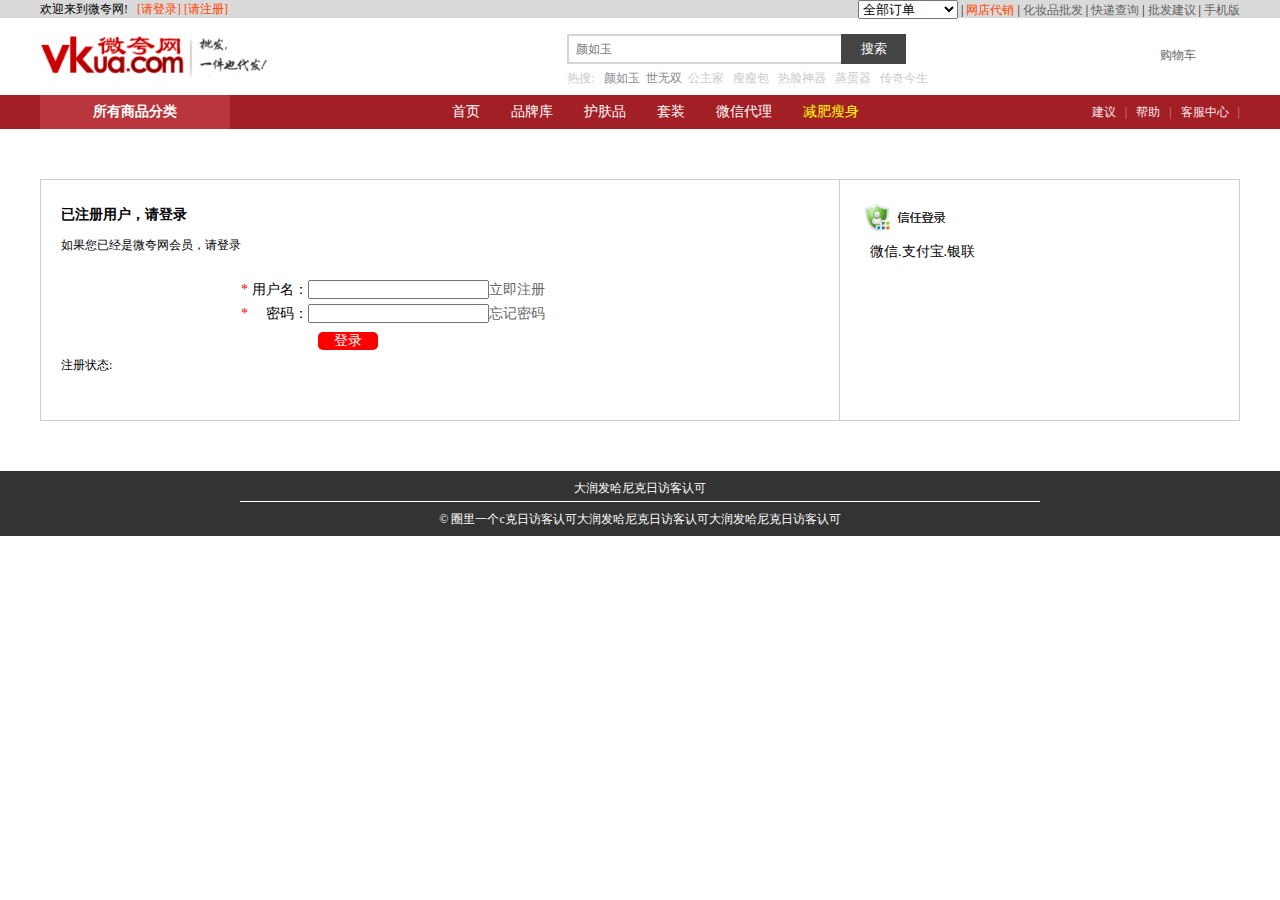
<file: WKW/html/login.html>
<!DOCTYPE html>
<html>
	<head>
		<meta charset="UTF-8">
			<title></title>
		<link rel="stylesheet" type="text/css" href="../css/public.css"/>
		<link rel="stylesheet" type="text/css" href="../css/login.css"/>
	</head>
	<body>
		<div id="top">
			<div class="margin">
				<p class="top-l p1">
					欢迎来到微夸网!&nbsp;&nbsp;
					<a href="login.html" class="login">[请登录]</a>	
					<a href="agree.html" class="register">[请注册]</a>	
				</p>
				
				<p class="top-r">
					<select name="">
						<option value="">全部订单</option>
						<option value="">今日订单</option>
						<option value="">一星期内订单</option>
						<option value="">未处理订单</option>
					</select>	
					<span>|</span>
					<a href="#" id="red">网店代销</a>	
					<span>|</span>
					<a href="#">化妆品批发</a>	
					<span>|</span>
					<a href="#">快递查询</a>	
					<span>|</span>
					<a href="#">批发建议</a>	
					<span>|</span>
					<a href="#">手机版</a>	
				</p>
			</div>
		</div>
		
		<div id="header" class="margin">
			<img src="../images/t1.png"/>
		    <div class="search">
		    	<form>
		        	<input class="txt" id="txt" placeholder="颜如玉" />
		            <input type="submit" class="sub" value="搜索" disabled />
		        </form>
		        <ul id="list"></ul>
		    	<p>
		        	<span>热搜:</span>
					<a href="">颜如玉</a>
					<a href="">世无双</a>
					<span>公主家</span>
					<span>瘦瘦包</span>
					<span>热脸神器</span>
					<span>蒸蛋器</span>
					<span>传奇今生</span>
		        </p>
	   		 </div>
			<a href="login.html" class="shop bg">购物车</a>
		</div>
		
		
		
		<div id="nav">
			<div class="margin">
				<div class="nav-l">
		        	<h3>所有商品分类</h3>
	       		 </div>
		        <ul class="nav-c">
		        	<li><a href="index.html">首页</a></li>
		        	<li><a href="list.html">品牌库</a></li>
		        	<li><a href="list.html">护肤品</a></li>
		        	<li><a href="list.html">套装</a></li>
		        	<li><a href="list.html">微信代理</a></li>
		        	<li><a href="list.html" class="last hot">减肥瘦身</a></li>
		        </ul>
		        <div class="nav-r">
		        	<a href="#">建议</a>
		        	<span>|</span>
		            <a href="#">帮助</a>
		        	<span>|</span>
		            <a href="#">客服中心</a>
		        	<span>|</span>
		        </div>
		    </div>
		</div>
		<main>
			<div class="main-l">
				<h5>已注册用户，请登录</h5>
				<p>如果您已经是微夸网会员，请登录</p>
				<div class="exl">
					<i>*</i>&nbsp;用户名：<input type="text" id="user"/><a href="agree.html">立即注册</a><br />
					<i id="icode">*</i>&nbsp;密码：<input type="text" id="code" /><a href="#">忘记密码</a>
					<a href="##" class="login" id="sub">登录</a>
				</div>
				<p id="tep">注册状态:<span id="state"></span></p>
			</div>
			
			<div class="main-r">
				<img src="../images/t6.png"/>
				<h6>微信.支付宝.银联</h6>
			</div>
		</main>
		<section id="footer">
			<div class="marign">
				<p>大润发哈尼克日访客认可</p>
				<div class="gang"></div>
				<p>&copy; 圈里一个c克日访客认可大润发哈尼克日访客认可大润发哈尼克日访客认可</p>
			</div>
		</section>
	</body>
	<script src="../js/jquery.1.12.4.js"></script>
	<script src="../js/login.js"></script>
</html>
</file>
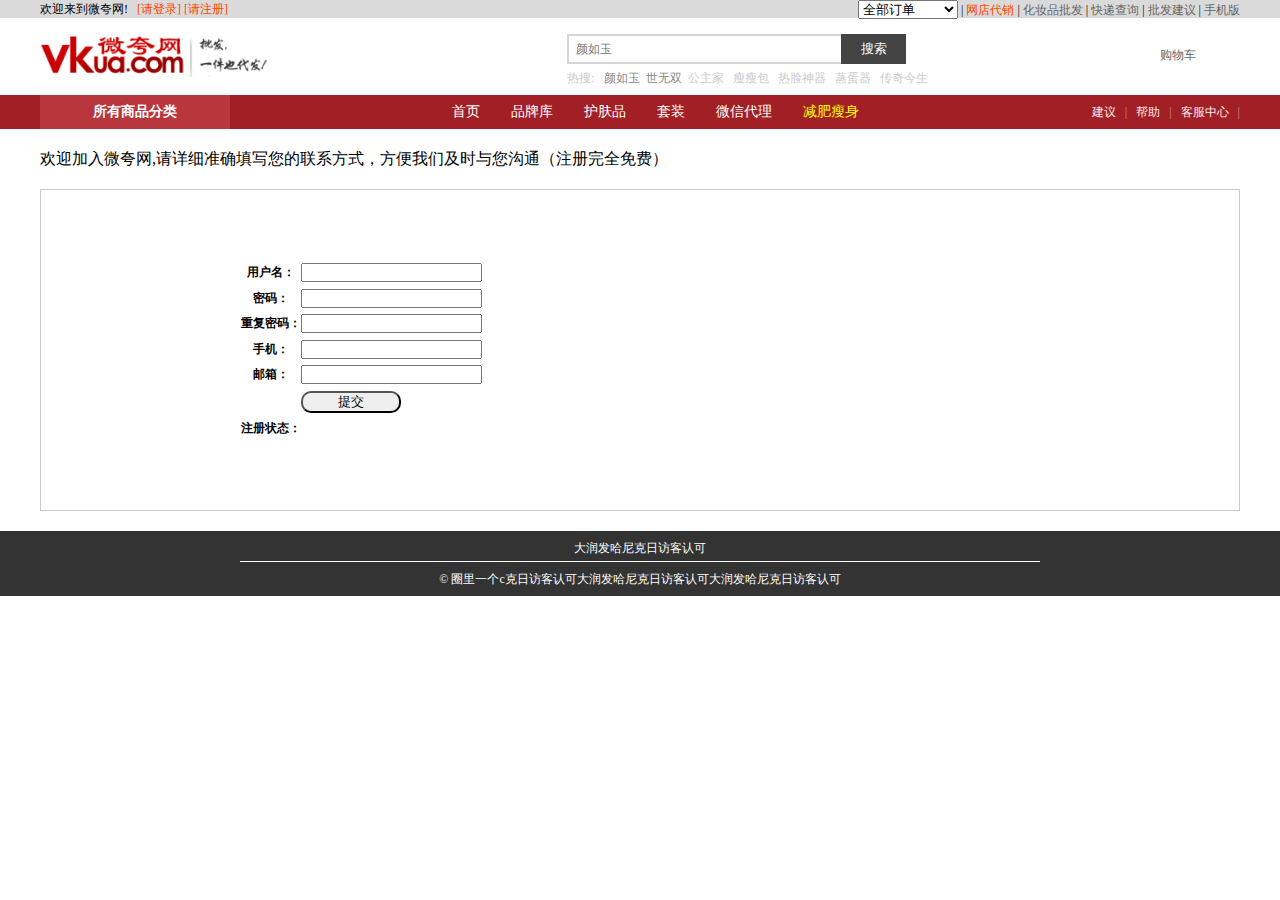
<file: WKW/html/registor.html>
<!DOCTYPE html>
<html>
	<head>
		<meta charset="UTF-8">
		<title></title>
		<link rel="stylesheet" type="text/css" href="../css/public.css"/>
		<link rel="stylesheet" type="text/css" href="../css/registor.css"/>
	</head>
	<body>
		<div id="top">
			<div class="margin">
				<p class="top-l p1">
					欢迎来到微夸网!&nbsp;&nbsp;
					<a href="login.html" class="login">[请登录]</a>	
					<a href="agree.html" class="register">[请注册]</a>	
				</p>
				
				<p class="top-r">
					<select name="">
						<option value="">全部订单</option>
						<option value="">今日订单</option>
						<option value="">一星期内订单</option>
						<option value="">未处理订单</option>
					</select>	
					<span>|</span>
					<a href="#" id="red">网店代销</a>	
					<span>|</span>
					<a href="#">化妆品批发</a>	
					<span>|</span>
					<a href="#">快递查询</a>	
					<span>|</span>
					<a href="#">批发建议</a>	
					<span>|</span>
					<a href="#">手机版</a>	
				</p>
			</div>
		</div>
		
		<div id="header" class="margin">
			<img src="../images/t1.png"/>
		    <div class="search">
		    	<form>
		        	<input class="txt" id="txt" placeholder="颜如玉" />
		            <input type="submit" class="sub" value="搜索" disabled />
		        </form>
		        <ul id="list"></ul>
		    	<p>
		        	<span>热搜:</span>
					<a href="">颜如玉</a>
					<a href="">世无双</a>
					<span>公主家</span>
					<span>瘦瘦包</span>
					<span>热脸神器</span>
					<span>蒸蛋器</span>
					<span>传奇今生</span>
		        </p>
	   		 </div>
			<a href="login.html" class="shop bg">购物车</a>
		</div>
		
		<div id="nav">
			<div class="margin">
				<div class="nav-l">
		        	<h3>所有商品分类</h3>
	       		 </div>
		        <ul class="nav-c">
		        	<li><a href="index.html">首页</a></li>
		        	<li><a href="list.html">品牌库</a></li>
		        	<li><a href="list.html">护肤品</a></li>
		        	<li><a href="list.html">套装</a></li>
		        	<li><a href="list.html">微信代理</a></li>
		        	<li><a href="list.html" class="last hot">减肥瘦身</a></li>
		        </ul>
		        <div class="nav-r">
		        	<a href="#">建议</a>
		        	<span>|</span>
		            <a href="#">帮助</a>
		        	<span>|</span>
		            <a href="#">客服中心</a>
		        	<span>|</span>
		        </div>
		    </div>
		</div>
		<main>
			<h5>欢迎加入微夸网,请详细准确填写您的联系方式，方便我们及时与您沟通（注册完全免费）</h5>
			<div class="kuang">
				<table border="0" cellspacing="0" cellpadding="0">
					<tr>
						<th>用户名：</th>
						<td><input type="" name="" id="user"  /></td>
						<td></td>
					</tr>
					<tr>
						<th>密码：</th>
						<td><input type="" name="" id="code" /></td>
						<td></td>
					</tr>
					<tr>
						<th>重复密码：</th>
						<td><input type="" name="" id="repeat"  /></td>
						<td></td>
					</tr>
					<tr>
						<th>手机：</th>
						<td><input type="" name="" id="tel" /></td>
						<td></td>
					</tr>
					<tr>
						<th>邮箱：</th>
						<td><input type="" name="" id="email" /></td>
						<td></td>
					</tr>
					<tr class="trbtn">
						<th></th>
						<td><input type="submit" name="" id="sub" value="提交" /></td>
					</tr>
					<tr>
						<th>注册状态：</th>
						<td id="state"></td>
					</tr>
				</table>
			</div>
		</main>
		<section id="footer">
			<div class="marign">
				<p>大润发哈尼克日访客认可</p>
				<div class="gang"></div>
				<p>&copy; 圈里一个c克日访客认可大润发哈尼克日访客认可大润发哈尼克日访客认可</p>
			</div>
		</section>
	</body>
	<script src="../js/jquery.1.12.4.js"></script>
	<script src="../js/registor.js"></script>
	<script src="../js/testregistor.js"></script>
</html>
</file>
<file: WKW/css/public.css>
@charset "utf-8";
/* CSS Document */
body,ol,ul,h1,h2,h3,h4,h5,h6,p,th,td,dl,dd,form,fieldset,legend,input,textarea,select,td{margin:0;padding:0;}
body{font:12px "宋体"; word-wrap:break-word;}
a,u,s,del{color:#666;text-decoration:none;} 
fieldset ,a img,.bor0 {border:0;}
i,em,b{font-style:normal;font-weight:100;}
li{list-style:none;}
img{vertical-align:middle;}
table{border-collapse:collapse;}/*合并边框*/
textarea{resize:none;}/*禁止拖动*/
.ind2{text-indent:2em;}

/*溢出隐藏*/
.over{
	white-space:nowrap;/*强制不换行*/
	overflow:hidden;/*溢出隐藏*/
	text-overflow:ellipsis;/*只要溢出隐藏了就出现省略号*/
}

/*万能清除法*/
.clear:before{content:"";display:table;}/*解决margin-top传递问题*/
.clear:after{content:"";clear:both;display:block;}/*高度塌陷问题*/

/*图片垂直水平对齐*/
.valign{text-align:center;}
.valign:after{content:"";display:inline-block;vertical-align:middle;height:100%;}
.valign img{vertical-align:middle;}
</file>
<file: WKW/css/index.css>
@charset "utf-8";
/* CSS Document */

.margin{width:1200px;margin:0 auto;display: flex;justify-content: space-between;}


ul#louti{position:fixed;right:27px;top:200px;text-align:center;z-index: 10000;}
ul#louti li{width:30px;height:30px;border:1px solid #000;background:#000;
border-radius:50%;font:800 16px/30px "";
margin-bottom: 12px;
}
ul#louti li a{color:#fff;}
ul#louti li:hover{background:#fff;}
ul#louti li:hover a{color:black;}

#top{background:#DADADA;height:18px;font:12px/18px "";}
#top .login{color:orangered}
#top .register{color:orangered}
#top p.top-r #red{color: orangered;font:12px/18px "";}


#header{height:77px;}
#header .logo{float:left;width:421px;height:55px;background-position:0 -7px;margin-top:16px;}
#header .search{float:left;margin:16px 0 0 120px;}
#header .search form{overflow:hidden;}
#header .search form .txt{float:left;width:258px;height:26px;border:2px solid #d5d5d5;border-right:0;padding:0 7px;font:12px/26px "";color:#666;}
#header .search form .sub{float:left;width:65px;height:30px;background:#444;color:#fff;border:0;}
/*#header .search ul{display: none;}*/
#header .search p{font:12px/28px "";}
#header .search p span{color:#cacaca;margin-right:6px;}
#header .search p a{color:#888;margin-right:3px;}

#header .shop{float:right;width:126px;height:34px;background-position:0 -64px;
margin-top:20px;text-indent:46px;font:12px/34px "";color:#666;
}
#header .shop span{color:#c70055;margin:0 4px;}

#nav{height:34px;background:#a21f25;}
#nav .nav-l{float:left;width:190px;height:34px;background:#b9363c;}
#nav .nav-l h3{font:700 14px/34px "";color:#fff;text-align:center;}
#nav .nav-l ul{height:300px;background:#1f1909;position: relative;z-index: 1000;}
#nav .nav-l ul li{}
#nav .nav-l ul li a{display:block;color:#fff;font:12px/43px "";width:190px;text-align: center;}

#nav .nav-c{float:left;}
#nav .nav-c li{float:left;}
#nav .nav-c li a{display:block;font:14px/34px "";color:#fff;padding:0 18px 0 13px;}
#nav .nav-c li a.last{background:none;}
#nav .nav-c li a.hot{color:#ff0;}
#nav .nav-c li a:hover{background:#444;}
#nav .nav-r{float:right;font:12px/34px "";}
#nav .nav-r a{color:#fde8ed;margin:0 6px;position:relative;}
#nav .nav-r a i{position:absolute;width:33px;height:19px;background:url(../images/201410111038.gif) no-repeat -68px;right:-15px;top:-20px;}
#nav .nav-r span{color:#ce9093;}


#banner{position: relative;}
#banner img{text-align: center;width:100%;}
#banner .dongtai{position: absolute;width:190px;height: 300px;right:80px;top:0;}
#banner h5{height:30px;font: 12px/30px "";text-indent:2em;background: #fde8ed;}
#banner ul{background: #fff;height:240px;}
#banner ul li{height:40px;font: 14px/30px "";text-indent:1em;}
#banner img.t3{width:190px;height:30px;}

#banner .box{height:300px;position: relative;overflow: hidden;margin: 0 auto;}
#banner .imgbox{height:300;}
#banner .imgbox img{height:300px;position: absolute;left:1349px;top:0;}
#banner .imgbox img:nth-child(1){left:0;}

#banner .btns{}
#banner .btns input{width:50px;height:50px;border:none;background:rgba(200,200,200,0.6);
position: absolute;top:125px;}
#banner #left{left:0;}
#banner #right{right:0;}





#banner #option1 .option-r{width:211px;text-indent: 2em;font:12px/20px "";
background: #f4f8f9;border-left: 1px solid #ECECF6;
}
#banner #option1 .option-r h6{height:20px;text-indent: 1em;border-bottom: 1px solid #ccc;}

#banner #option1{width:820px;font: 12px/20px "";display: flex;background: white;
position: absolute;left:0;right:0;margin:0 auto;z-index: 1001;
}
#banner #option1 .option-l{width:600px;}
#banner #option1 .option-l h6{font: 12px/20px "";color:"#000";margin-right: 8px;
text-indent: 4em;border-bottom: 1px solid #ccc;height:20px;
}
#banner #option1 .option-l p{display: flex;justify-content: space-around;}
#banner #option1 .option-l p a{height:20px;font: 12px/20px "";}


#banner #option1 .option-r{width:211px;text-indent: 2em;font:12px/20px "";
background: #f4f8f9;border-left: 1px solid #ECECF6;
}
#banner #option1 .option-r h6{height:20px;text-indent: 1em;border-bottom: 1px solid #ccc;}






#banner #option2 .option-r{width:211px;text-indent: 2em;font:12px/20px "";
background: #f4f8f9;border-left: 1px solid #ECECF6;
}
#banner #option2 .option-r h6{height:20px;text-indent: 1em;border-bottom: 1px solid #ccc;}

#banner #option2{width:820px;font: 12px/20px "";display: flex;background: white;
position: absolute;left:0;right:0;margin:0 auto;z-index: 1001;
}
#banner #option2 .option-l{width:600px;}
#banner #option2 .option-l h6{font: 12px/20px "";color:"#000";margin-right: 8px;
text-indent: 4em;border-bottom: 1px solid #ccc;height:20px;
}
#banner #option2 .option-l p{display: flex;justify-content: space-around;}
#banner #option2 .option-l p a{height:20px;font: 12px/20px "";}


#banner #option2 .option-r{width:211px;text-indent: 2em;font:12px/20px "";
background: #f4f8f9;border-left: 1px solid #ECECF6;
}
#banner #option2 .option-r h6{height:20px;text-indent: 1em;border-bottom: 1px solid #ccc;}




#banner #option3{width:820px;font: 12px/20px "";display: flex;background: white;
position: absolute;left:0;right:0;margin:0 auto;z-index: 1001;top:86px;
}
#banner #option3 .option-l{width:600px;}
#banner #option3 .option-l h6{font: 12px/20px "";color:"#000";margin-right: 8px;
text-indent: 4em;border-bottom: 1px solid #ccc;height:20px;
}
#banner #option3 .option-l p{display: flex;justify-content: space-around;}
#banner #option3 .option-l p a{height:20px;font: 12px/20px "";}


#banner #option3 .option-r{width:211px;text-indent: 2em;font:12px/20px "";
background: #f4f8f9;border-left: 1px solid #ECECF6;
}
#banner #option3 .option-r h6{height:20px;text-indent: 1em;border-bottom: 1px solid #ccc;}




#banner #option4{width:820px;font: 12px/20px "";display: flex;background: white;
position: absolute;left:0;right:0;margin:0 auto;z-index: 1001;top:129px;
}
#banner #option4 .option-l{width:600px;}
#banner #option4 .option-l h6{font: 12px/20px "";color:"#000";margin-right: 8px;
text-indent: 4em;border-bottom: 1px solid #ccc;height:20px;
}
#banner #option4 .option-l p{display: flex;justify-content: space-around;}
#banner #option4 .option-l p a{height:20px;font: 12px/20px "";}


#banner #option4 .option-r{width:211px;text-indent: 2em;font:12px/20px "";
background: #f4f8f9;border-left: 1px solid #ECECF6;
}
#banner #option4 .option-r h6{height:20px;text-indent: 1em;border-bottom: 1px solid #ccc;}




#banner #option5{width:820px;font: 12px/20px "";display: flex;background: white;
position: absolute;left:0;right:0;margin:0 auto;z-index: 1001;top:172px;
}
#banner #option5 .option-l{width:600px;}
#banner #option5 .option-l h6{font: 12px/20px "";color:"#000";margin-right: 8px;
text-indent: 4em;border-bottom: 1px solid #ccc;height:20px;
}
#banner #option5 .option-l p{display: flex;justify-content: space-around;}
#banner #option5 .option-l p a{height:20px;font: 12px/20px "";}


#banner #option5 .option-r{width:211px;text-indent: 2em;font:12px/20px "";
background: #f4f8f9;border-left: 1px solid #ECECF6;
}
#banner #option5 .option-r h6{height:20px;text-indent: 1em;border-bottom: 1px solid #ccc;}




#banner #option6{width:820px;font: 12px/20px "";display: flex;background: white;
position: absolute;left:0;right:0;margin:0 auto;z-index: 1001;top:215px;
}
#banner #option6 .option-l{width:600px;}
#banner #option6 .option-l h6{font: 12px/20px "";color:"#000";margin-right: 8px;
text-indent: 4em;border-bottom: 1px solid #ccc;height:20px;
}
#banner #option6 .option-l p{display: flex;justify-content: space-around;}
#banner #option6 .option-l p a{height:20px;font: 12px/20px "";}


#banner #option6 .option-r{width:211px;text-indent: 2em;font:12px/20px "";
background: #f4f8f9;border-left: 1px solid #ECECF6;
}
#banner #option6 .option-r h6{height:20px;text-indent: 1em;border-bottom: 1px solid #ccc;}

#banner #option1{display:none;}
#banner #option2{display:none;}
#banner #option3{display:none;}
#banner #option4{display:none;}
#banner #option5{display:none;}
#banner #option6{display:none;}

#hotsell{display: flex;margin-bottom: 5px;}
#hotsell .h-l{width:1000px;border: 1px solid #cacaca;}
#hotsell .h-l h5{display: flex;justify-content: space-between;
height:32px;font: 13px/32px "";text-indent:2em;border-bottom: 2px solid #000;
}
#hotsell .h-l h5 a{margin-right: 20px;}
#hotsell .h-l ul{}
#hotsell .h-l ul li{height:44px;font: 12px/44px "";text-indent:2em;border-bottom: 1px dashed #ccc;}
#hotsell .h-l ul li.l5{border-bottom: 0}
#hotsell .h-l ul li .red{background:none;}
#hotsell .h-l ul li .te{color:#FF1100;}


#hotsell .h-l ul .l1:hover .red{background: red;width:100px;height:44px;text-align: center;}
#hotsell .h-l ul .l2:hover .red{background: red;width:100px;height:44px;text-align: center;}
#hotsell .h-l ul .l3:hover .red{background: red;width:100px;height:44px;text-align: center;}
#hotsell .h-l ul .l4:hover .red{background: red;width:100px;height:44px;text-align: center;}
#hotsell .h-l ul .l5:hover .red{background: red;width:100px;height:44px;text-align: center;}

#hotsell .h-l ul .l1:hover{background:#ECECF6;}
#hotsell .h-l ul .l2:hover{background:#ECECF6;}
#hotsell .h-l ul .l3:hover{background:#ECECF6;}
#hotsell .h-l ul .l4:hover{background:#ECECF6;}
#hotsell .h-l ul .l5:hover{background:#ECECF6;}



#hotsell .h-r{width:190px;border: 1px solid #cacaca;}
#hotsell .h-r .dongtai{position: absolute;width:190px;height: 400px;right:80px;top:128px;}
#hotsell .h-r h5{height:30px;font: 12px/30px "";text-indent:2em;background: #fde8ed;}
#hotsell .h-r ul{background: #fff;height:200px}
#hotsell .h-r ul li{height:40px;font: 14px/30px "";text-indent:1em;}

#f1 .xinpin ul li img{width:88%;height:88%;}
#f2 .xinpin ul li img{width:88%;height:88%;}
#f3 .xinpin ul li img{width:88%;height:88%;}
#f4 .xinpin ul li img{width:88%;height:88%;}
#f5 .xinpin ul li img{width:88%;height:88%;}

#f1 .xinpin ul{height:220px;}
#f2 .xinpin ul{height:220px;}
#f3 .xinpin ul{height:220px;}
#f4 .xinpin ul{height:220px;}
#f5 .xinpin ul{height:220px;}

#f1{margin-bottom: 80px;}
#f2{margin-bottom: 80px;}
#f3{margin-bottom: 80px;}
#f4{margin-bottom: 80px;}
#f5{margin-bottom: 80px;}

#f1 .xinpin ul li img{margin-top:20px;}
#f2 .xinpin ul li img{margin-top:20px;}
#f3 .xinpin ul li img{margin-top:20px;}
#f4 .xinpin ul li img{margin-top:20px;}
#f5 .xinpin ul li img{margin-top:20px;}

#f1{position: relative;}
#f2{position: relative;}
#f3{position: relative;}
#f4{position: relative;}
#f5{position: relative;}


#f1{height:420px}
#f1 h5{height:32px;font:800 14px/32px "";color: red;
border: 1px solid #C0C0C0;border-bottom: 3px solid #000000;
width:1200px;
}

#f1 h5{display: flex;justify-content: space-between;}
#f1 h5 .abox{margin-right: 30px;}
#f1 h5 #evl{display: inline-block;background:#AFD0FF;width:100px;text-align: center;}
#f1 ul{display: flex;flex-wrap: wrap;border: 1px solid #cacaca;border-top:0 ;}
#f1 ul li{height:180px;width:149px;text-align: center;}
#f1 ul li img{}
#f1 ul li p{height:40px;width:128px;font: 12px/20px "";margin: 0 auto;margin-bottom:8px ;}
#f1 ul li span{font: 12px/20px "";}
#f1 ul li b{font: 14px/20px "";color: red;}
#f1 ul li i{font: 6px/20px "";}
  
#f2{height:420px}
#f2 h5{height:32px;font:800 14px/32px "";color: red;
border: 1px solid #C0C0C0;border-bottom: 3px solid #000000;
width:1200px;
}

#f2 h5{display: flex;justify-content: space-between;}
#f2 h5 .abox{margin-right: 30px;}
#f2 h5 #evl{display: inline-block;background:#AFD0FF;width:100px;text-align: center;;}
#f2 ul{display: flex;flex-wrap: wrap;border: 1px solid #cacaca;border-top:0 ;}
#f2 ul li{height:180px;width:149px;text-align: center;}
#f2 ul li img{}
#f2 ul li p{height:40px;width:128px;font: 12px/20px "";margin: 0 auto;margin-bottom:8px ;}
#f2 ul li span{font: 12px/20px "";}
#f2 ul li b{font: 14px/20px "";color: red;}
#f2 ul li i{font: 6px/20px "";}

#f3{height:420px}
#f3 h5{height:32px;font:800 14px/32px "";color: red;
border: 1px solid #C0C0C0;border-bottom: 3px solid #000000;
width:1200px;
}

#f3 h5{display: flex;justify-content: space-between;}
#f3 h5 .abox{margin-right: 30px;}
#f3 h5 #evl{display: inline-block;background:#AFD0FF;width:100px;text-align: center;;}
#f3 ul{display: flex;flex-wrap: wrap;border: 1px solid #cacaca;border-top:0 ;}
#f3 ul li{height:180px;width:149px;text-align: center;}
#f3 ul li img{}
#f3 ul li p{height:40px;width:128px;font: 12px/20px "";margin: 0 auto;margin-bottom:8px ;}
#f3 ul li span{font: 12px/20px "";}
#f3 ul li b{font: 14px/20px "";color: red;}
#f3 ul li i{font: 6px/20px "";}


#f4{height:420px}
#f4 h5{height:32px;font:800 14px/32px "";color: red;
border: 1px solid #C0C0C0;border-bottom: 3px solid #000000;
width:1200px;
}

#f4 h5{display: flex;justify-content: space-between;}
#f4 h5 .abox{margin-right: 30px;}
#f4 h5 #evl{display: inline-block;background:#AFD0FF;width:100px;text-align: center;;}
#f4 ul{display: flex;flex-wrap: wrap;border: 1px solid #cacaca;border-top:0 ;}
#f4 ul li{height:180px;width:149px;text-align: center;}
#f4 ul li img{}
#f4 ul li p{height:40px;width:128px;font: 12px/20px "";margin: 0 auto;margin-bottom:8px ;}
#f4 ul li span{font: 12px/20px "";}
#f4 ul li b{font: 14px/20px "";color: red;}
#f4 ul li i{font: 6px/20px "";}

#f5{height:420px}
#f5 h5{height:32px;font:800 14px/32px "";color: red;
border: 1px solid #C0C0C0;border-bottom: 3px solid #000000;
width:1200px;
}

#f5 h5{display: flex;justify-content: space-between;}
#f5 h5 .abox{margin-right: 30px;}
#f5 h5 #evl{display: inline-block;background:#AFD0FF;width:100px;text-align: center;;}
#f5 ul{display: flex;flex-wrap: wrap;border: 1px solid #cacaca;border-top:0 ;}
#f5 ul li{height:180px;width:149px;text-align: center;}
#f5 ul li img{}
#f5 ul li p{height:40px;width:128px;font: 12px/20px "";margin: 0 auto;margin-bottom:8px ;}
#f5 ul li span{font: 12px/20px "";}
#f5 ul li b{font: 14px/20px "";color: red;}
#f5 ul li i{font: 6px/20px "";}

#knowledge{height:300px;margin-bottom: 10px;}

#knowledge .k-l{width:340px;height:300px;border: 1px solid #ECECF6;}
#knowledge .k-l h5{height:30px;font: 12px/30px "";text-indent:1.2em;background: #fde8ed;display: flex;justify-content: space-between;}
#knowledge .k-l h5 b{margin-right: 10px;margin-right: 5px;}
#knowledge .k-l ul{background: #fff;height:200px}
#knowledge .k-l ul li{height:40px;font: 14px/30px "";text-indent:1em;display: flex;justify-content: space-between;}
#knowledge .k-l ul li a:hover{color: red;}

#knowledge .k-c{width:340px;height:300px;border: 1px solid #ECECF6;}
#knowledge .k-c h5{height:30px;font: 12px/30px "";text-indent:1.2em;background: #fde8ed;display: flex;justify-content: space-between;}
#knowledge .k-c h5 b{margin-right: 10px;margin-right: 5px;}
#knowledge .k-c ul{background: #fff;height:200px}
#knowledge .k-c ul li{height:40px;font: 14px/30px "";text-indent:1em;display: flex;justify-content: space-between;}
#knowledge .k-c ul li a:hover{color: red;}

#knowledge .k-r{width:500px;height:300px;border: 1px solid #ECECF6;}
#knowledge .k-r img{width:500px;height:100px;}
#knowledge .k-r h5{height:30px;font: 12px/30px "";text-indent:1.2em;background: #fde8ed;display: flex;justify-content: space-between;}
#knowledge .k-r h5 b{margin-right: 10px;margin-right: 5px;}
#knowledge .k-r ul{background: #fff;height:160px}
#knowledge .k-r ul li{height:40px;font: 14px/30px "";text-indent:1em;display: flex;justify-content: space-between;}
#knowledge .k-r ul li a:hover{color: red;}

#links{height:30px;font:12px/30px "";}
#links .friend{border: 1px solid #E9ECEF;text-indent: 1em;overflow: hidden;}

#links .margin a{margin-right:8px;}

#above{padding-left:50px;background: #ECECF6;}
#above dl{width:200px;;}
#above dl dt{font:800 12px/30px "";}
#above dl dd{font: 12px/30px "";}


#footer{height:65px;background:#333;color:#fff;text-align: center;}
#footer p{font: 12px/35px "";height:30px;}
#footer .gang{width:800px;height:1px;background: #fff;margin: 0 auto}

.totop{position: fixed;bottom: 100px;right:15px;width:50px;height:50px;
background: #000;border-radius:50%;color:#fff;text-align: center;font: 800 15px/50px "";
}
</file>
<file: WKW/css/agree.css>
@charset "utf-8";
.margin{width:1200px;margin:0 auto;display: flex;justify-content: space-between;}

#top{background:#DADADA;height:18px;font:12px/18px "";}
#top .login{color:orangered}
#top .register{color:orangered}
#top p.top-r #red{color: orangered;font:12px/18px "";}
.input{margin-bottom: 15px;}

#header{height:77px;}
#header .logo{float:left;width:421px;height:55px;background-position:0 -7px;margin-top:16px;}
#header .search{float:left;margin:16px 0 0 120px;}
#header .search form{overflow:hidden;}
#header .search form .txt{float:left;width:258px;height:26px;border:2px solid #d5d5d5;border-right:0;padding:0 7px;font:12px/26px "";color:#666;}
#header .search form .sub{float:left;width:65px;height:30px;background:#444;color:#fff;border:0;}
/*#header .search ul{display: none;}*/
#header .search p{font:12px/28px "";}
#header .search p span{color:#cacaca;margin-right:6px;}
#header .search p a{color:#888;margin-right:3px;}

#header .shop{float:right;width:126px;height:34px;background-position:0 -64px;
margin-top:20px;text-indent:46px;font:12px/34px "";color:#666;
}
#header .shop span{color:#c70055;margin:0 4px;}

#nav{height:34px;background:#a21f25;}
#nav .nav-l{float:left;width:190px;height:34px;background:#b9363c;}
#nav .nav-l h3{font:700 14px/34px "";color:#fff;text-align:center;}
#nav .nav-l ul{height:300px;background:#1f1909;position: relative;z-index: 1000;}
#nav .nav-l ul li{}
#nav .nav-l ul li a{display:block;color:#fff;font:12px/43px "";width:190px;text-align: center;}

#nav .nav-c{float:left;}
#nav .nav-c li{float:left;}
#nav .nav-c li a{display:block;font:14px/34px "";color:#fff;padding:0 18px 0 13px;}
#nav .nav-c li a.last{background:none;}
#nav .nav-c li a.hot{color:#ff0;}
#nav .nav-c li a:hover{background:#444;}
#nav .nav-r{float:right;font:12px/34px "";}
#nav .nav-r a{color:#fde8ed;margin:0 6px;position:relative;}
#nav .nav-r a i{position:absolute;width:33px;height:19px;background:url(../images/201410111038.gif) no-repeat -68px;right:-15px;top:-20px;}
#nav .nav-r span{color:#ce9093;}


main{width:1100px;margin: 0 auto;position: relative;margin-bottom: 100px;}
main h5{font:800 12px/ 30px "";border-bottom: 1px dashed #ccc;margin-bottom: 20px;}
main h6{font:800 12px/ 30px "";}
main ul{border: 1px solid #ccc;padding-top: 10px;margin-bottom: 10px;width:920px;}
main ul li{height:60px;font:600 14px/30px "";text-indent: 1em;}
main ul li p{font:12px/ 18px "";text-indent: 1em;color:#4c4c4c;}
main .agree{width:60px;height:30px;font:600 14px/30px "";text-align:center;
color:#fff;margin: 0 auto;display: block;background: red;border-radius: 6px;}
main .t6{position: absolute;right:80px;top:40px;}










#footer{height:65px;background:#333;color:#fff;text-align: center;}
#footer p{font: 12px/35px "";height:30px;}
#footer .gang{width:800px;height:1px;background: #fff;margin: 0 auto}
</file>
<file: WKW/css/car.css>
@charset "utf-8";
.margin{width:1200px;margin:0 auto;display: flex;justify-content: space-between;}

#top{background:#DADADA;height:18px;font:12px/18px "";}
#top .login{color:orangered}
#top .register{color:orangered}
#top p.top-r #red{color: orangered;font:12px/18px "";}
.input{margin-bottom: 15px;}

#header{height:77px;}
#header .logo{float:left;width:421px;height:55px;background-position:0 -7px;margin-top:16px;}
#header .search{float:left;margin:16px 0 0 120px;}
#header .search form{overflow:hidden;}
#header .search form .txt{float:left;width:258px;height:26px;border:2px solid #d5d5d5;border-right:0;padding:0 7px;font:12px/26px "";color:#666;}
#header .search form .sub{float:left;width:65px;height:30px;background:#444;color:#fff;border:0;}
/*#header .search ul{display: none;}*/
#header .search p{font:12px/28px "";}
#header .search p span{color:#cacaca;margin-right:6px;}
#header .search p a{color:#888;margin-right:3px;}

#header .shop{float:right;width:126px;height:34px;background-position:0 -64px;
margin-top:20px;text-indent:46px;font:12px/34px "";color:#666;
}
#header .shop span{color:#c70055;margin:0 4px;}

#nav{height:34px;background:#a21f25;}
#nav .nav-l{float:left;width:190px;height:34px;background:#b9363c;}
#nav .nav-l h3{font:700 14px/34px "";color:#fff;text-align:center;}
#nav .nav-l ul{height:300px;background:#1f1909;position: relative;z-index: 1000;}
#nav .nav-l ul li{}
#nav .nav-l ul li a{display:block;color:#fff;font:12px/43px "";width:190px;text-align: center;}

#nav .nav-c{float:left;}
#nav .nav-c li{float:left;}
#nav .nav-c li a{display:block;font:14px/34px "";color:#fff;padding:0 18px 0 13px;}
#nav .nav-c li a.last{background:none;}
#nav .nav-c li a.hot{color:#ff0;}
#nav .nav-c li a:hover{background:#444;}
#nav .nav-r{float:right;font:12px/34px "";}
#nav .nav-r a{color:#fde8ed;margin:0 6px;position:relative;}
#nav .nav-r a i{position:absolute;width:33px;height:19px;background:url(../images/201410111038.gif) no-repeat -68px;right:-15px;top:-20px;}
#nav .nav-r span{color:#ce9093;}


main{width:1200px;margin: 0 auto;margin-bottom: 100px;}
main table tbody tr td img{width:100px;height:100px;}
main table{text-align:center;width:1200px;border:1px solid #ccc;font:15px/30px "";}
main table .th1{width:100px;}
big{display: block;text-align: right;margin-top:20px;}
big a{display:inline-block;font:20px/40px "";color:#000000;
background: #ccc;border-radius: 5px;padding: 0 10px;margin-right: 20px;
}

#footer{height:65px;background:#333;color:#fff;text-align: center;}
#footer p{font: 12px/35px "";height:30px;}
#footer .gang{width:800px;height:1px;background: #fff;margin: 0 auto}
</file>
<file: WKW/css/public1.css>
.margin{width:1200px;margin:0 auto;display: flex;justify-content: space-between;}
h5{width:1200px;height:40px;font:14px/40px "";margin:0 auto}
#top{background:#DADADA;height:18px;font:12px/18px "";}
#top .login{color:orangered}
#top .register{color:orangered}
#top p.top-r #red{color: orangered;font:12px/18px "";}

#header{height:77px;}
#header .logo{float:left;width:421px;height:55px;background-position:0 -7px;margin-top:16px;}
#header .search{float:left;margin:16px 0 0 120px;}
#header .search form{overflow:hidden;}
#header .search form .txt{float:left;width:258px;height:26px;border:2px solid #d5d5d5;border-right:0;padding:0 7px;font:12px/26px "";color:#666;}
#header .search form .sub{float:left;width:65px;height:30px;background:#444;color:#fff;border:0;}
/*#header .search ul{display: none;}*/
#header .search p{font:12px/28px "";}
#header .search p span{color:#cacaca;margin-right:6px;}
#header .search p a{color:#888;margin-right:3px;}

#header .shop{float:right;width:126px;height:34px;background-position:0 -64px;
margin-top:20px;text-indent:46px;font:12px/34px "";color:#666;
}
#header .shop span{color:#c70055;margin:0 4px;}

#nav{height:34px;background:#a21f25;}
#nav .nav-l{float:left;width:190px;height:34px;background:#b9363c;}
#nav .nav-l h3{font:700 14px/34px "";color:#fff;text-align:center;}
#nav .nav-l ul{height:300px;background:#1f1909;position: relative;z-index: 1000;}
#nav .nav-l ul li{}
#nav .nav-l ul li a{display:block;color:#fff;font:12px/43px "";width:190px;text-align: center;}

#nav .nav-c{float:left;}
#nav .nav-c li{float:left;}
#nav .nav-c li a{display:block;font:14px/34px "";color:#fff;padding:0 18px 0 13px;}
#nav .nav-c li a.last{background:none;}
#nav .nav-c li a.hot{color:#ff0;}
#nav .nav-c li a:hover{background:#444;}
#nav .nav-r{float:right;font:12px/34px "";}
#nav .nav-r a{color:#fde8ed;margin:0 6px;position:relative;}
#nav .nav-r a i{position:absolute;width:33px;height:19px;background:url(../images/201410111038.gif) no-repeat -68px;right:-15px;top:-20px;}
#nav .nav-r span{color:#ce9093;}
</file>
<file: WKW/css/detail.css>
@import url(../css/public.css);
.margin {
  margin: 0 auto;
  width: 1200px; }

h5{
  height: 50px;
  font: 14px /50px ""; 
  	margin: 0 auto;
  	width:1200px;}
  h5 a {
    color: #cacaca; }
  h5 #te {
    color: #000; }

main {
  display: flex; }
  main aside {
    width: 180px; }
    main aside dl {
      border: 1px solid #666;
      text-indent: 1em;
      font: 12px/30px ""; }
      main aside dl dt {
        border-bottom: 2px solid #B9363C;
        font-weight: 800; }
        main aside dl dt p.tep {
          background: white; }
      main aside dl dd {
        border-bottom: 1px solid #cacaca; }
        main aside dl dd p {
          background: #E9ECEF; }
        main aside dl dd ul {
          display: none; }
          main aside dl dd ul li {
            width: 178px;
            height: 30px;
            background: #fff;
            border-bottom: 1px solid #ccc;
            border-right: 1px solid #ccc;
            font: 12px/30px "";
            color: #4C4C4C;
            text-indent: 3em; }
            main aside dl dd ul li a:hover {
              color: red; }
    main aside img.baok {
      width: 178px;
      height: 178px;
      border: 1px solid #E9ECEF;
      margin-top: 10px;
      margin-bottom: 10px; }
    main aside .advice {
      border: 1px solid #ccc; }
      main aside .advice h6 {
        text-indent: 1em;
        height: 30px;
        font: 14px / 30px ""; }
        main aside .advice h6 a {
          font: 800 12px/30px "";
          color: #ff1e1e; }
      main aside .advice ul li {
        border-top: 1px solid #ccc;
        height: 110px;
        display: flex; }
        main aside .advice ul li img {
          margin-left: 20px;
          margin-top: 20px;
          width: 60px;
          height: 60px; }
        main aside .advice ul li .box {
          margin-left: 10px;
          margin-top: 20px; }
          main aside .advice ul li .box p {
            width: 80px; }
          main aside .advice ul li .box span, main aside .advice ul li .box b {
            display: block; }
          main aside .advice ul li .box span {
            color: red; }
          main aside .advice ul li .box b {
            text-decoration: line-through; }
  main article {
    margin-left: 10px;
    width: 1010px; }
    main article .art-t {
      display: flex;
      height:300px; }
      main article .art-t .art-t-r {
        margin-left: 20px; }
        main article .art-t .art-t-r h5 {
          font: 700 12px/32px ""; }
        main article .art-t .art-t-r .shuoming {
          font: 12px/22px "";
          border-bottom: 1px dashed #ccc;
          margin-bottom: 10px;
          color: dodgerblue; }
        main article .art-t .art-t-r .price {
          font: 12px/40px "";
          margin-bottom: 10px;
          height: 40px;
          border-top: 1px dashed #ccc;
          border-bottom: 1px dashed #ccc; }
          main article .art-t .art-t-r .price span {
            text-decoration: line-through; }
        main article .art-t .art-t-r .dengji {
          height: 40px;
          font: 12px/40px "";
          border-top: 1px dashed #ccc;
          border-bottom: 1px dashed #ccc; }
    main article .art-c img {
      width: 47px;
      height: 47px;
      margin-top: 10px;
      margin-right: 10px; }
    main article .art-c .smalltu {
      width: 300px;
      text-align: center; }
    main article .art-c .xiangqin {
      font: 14px/30px "";
      height: 30px;
      background: #E9ECEF;
      border: 1px solid #ccc;
      margin-top: 14px;
      margin-bottom: 20px; }
      main article .art-c .xiangqin a {
        display: inline-block;
        width: 80px;
        height: 30px;
        text-align: center;
        border-right: 1px solid #491217; }
    main article .art-b {
      text-align: center; 
      display: block;}
      main article .art-b p {
        font: 14px/40px "";
        text-align: left;
        text-indent: 2em; }

.totop {
  width: 30px;
  height: 30px;
  border-radius: 50%;
  background: black;
  position: fixed;
  bottom: 100px;
  right: 15px;
  width: 50px;
  height: 50px;
  text-align: center;
  font: 800 15px/50px "";
  color: #fff; }



	.s_box{
		position: absolute;
		width:300px;
		height:300px;}
		.s_box img{
				width:300px;
				height: 300px;}
	
	
	
	.b_box{
		position: absolute;
		left: 620px;
		width:300px;
		height: 300px;
		overflow: hidden;
		display: none;
		}
		.b_box img{
			width: 600px;
			height: 600px;
			position: absolute;
			left: 0;
			top:0;}
			
main article .art-t .art-t-r {
    margin-left: 400px;
    width:600px;
}


main article .art-b2  {
		font:14px/28px "";
		display: none;}
	main article .art-b2 p{
		height:28px;}
	main article .art-b2 table{
		height:300px;}
	main article .art-b2 table td{
		width:70px;}
	main article .art-b2 table td.te{
		width:70px;
		text-align: right;}
	main article .art-b2 table input{
		height:40px;
		width:500px;}
		
		
main article .art-b3 {
	font: 14px/34px "";
	display: none;}
	main article .art-b3  a{
		display: inline-block;
		width:120px;
		height:34px;
		background:#F8F9FA;
		text-align: center;
		border-radius: 8px;}
	main article .art-b3 img{
		margin-top: 30px;}
		
	main article .art-b4 {
		font: 14px/34px "";
		display: none;}
		main article .art-b4  a{
			display: inline-block;
			width:120px;
			height:34px;
			background:#F8F9FA;
			text-align: center;
			border-radius: 8px;}
		main article .art-b4 img{
			margin-top: 30px;}
</file>
<file: WKW/css/list.css>
@import url(../css/public.css);
@charset "utf-8";

.margin {
  margin: 0 auto;
  width: 1200px; }

h5#super {
  height: 50px;
  font: 14px /50px ""; 
  	margin: 0 auto;
  	width:1200px;}
  h5#super a {
    color: #cacaca; }
  h5#super #te {
    color: #000; }

main {
  display: flex; }
  main aside {
    width: 180px; }
    main aside dl {
      border: 1px solid #666;
      text-indent: 1em;
      font: 12px/30px ""; }
      main aside dl dt {
        border-bottom: 2px solid #B9363C;
        font-weight: 800; }
        main aside dl dt p.tep {
          background: white; }
      main aside dl dd {
        border-bottom: 1px solid #cacaca; }
        main aside dl dd p {
          background: #E9ECEF; }
        main aside dl dd ul {
          display: none; }
          main aside dl dd ul li {
            width: 178px;
            height: 30px;
            background: #fff;
            border-bottom: 1px solid #ccc;
            border-right: 1px solid #ccc;
            font: 12px/30px "";
            color: #4C4C4C;
            text-indent: 3em; }
            main aside dl dd ul li a:hover {
              color: red; }
    main aside img.baok {
      width: 178px;
      height: 178px;
      border: 1px solid #E9ECEF;
      margin-top: 10px;
      margin-bottom: 10px; }
    main aside .advice {
      border: 1px solid #ccc; }
      main aside .advice h6 {
        text-indent: 1em;
        height: 30px;
        font: 14px / 30px ""; }
        main aside .advice h6 a {
          font: 800 12px/30px "";
          color: #ff1e1e; }
      main aside .advice ul li {
        border-top: 1px solid #ccc;
        height: 110px;
        display: flex; }
        main aside .advice ul li img {
          margin-left: 20px;
          margin-top: 20px;
          width: 60px;
          height: 60px; }
        main aside .advice ul li .box {
          margin-left: 10px;
          margin-top: 20px; }
          main aside .advice ul li .box p {
            width: 80px; }
          main aside .advice ul li .box span, main aside .advice ul li .box b {
            display: block; }
          main aside .advice ul li .box span {
            color: red; }
          main aside .advice ul li .box b {
            text-decoration: line-through; }
 

.totop {
  width: 30px;
  height: 30px;
  border-radius: 50%;
  background: black;
  position: fixed;
  bottom: 100px;
  right: 15px;
  width: 50px;
  height: 50px;
  text-align: center;
  font: 800 15px/50px "";
  color: #fff; }

h5#spuer{width:1200px;margin:0 auto;}
article{margin-left: 20px;width:998px;}
article img.tou{width:100%;height:70px;border: 1px solid #ccc;margin-bottom: 10px;}
article .brand{height:40px;font:12px/40px "";border: 1px solid #ccc;text-indent: 1em;margin-bottom: 10px;}
article .brand a{color:#ccc;} 
article .brand a:hover{color:red;} 
article .brand span{font:700 12px/40px "";}

article p.state{height:40px;border: 1px solid #ccc;font:12px/40px "";text-indent: 1em;margin-bottom: 10px;}

article .show{display: flex;justify-content: space-between;background:#ECECF6;
height:40px;font:12px/40px "";text-indent: 1em;margin-bottom: 10px;
}
article .show select{background: #ECECF6;border:0;}

article ul{display: flex;flex-wrap: wrap;justify-content: space-between;}
article ul li{width:235px;border: 1px solid #EEEEFF;height:339px;margin-bottom: 20px;}
article ul li:hover{border-color:#A21F25}

article ul li a.buy{display: block;text-align: center;}
article ul li a.buy img{height:235px}
article ul li a.buy p{width:80%;height:44px;font:12px/22px "";margin: 0 auto;text-align: left;}
article ul li a.buy p:hover{color:red;}
article ul li a.buy div{width:80%;height:30px;font:12px/30px "";margin: 0 auto;}
article ul li a.buy i{color:red;}
article ul li a.buy u{text-decoration: line-through;}
article ul li span{font:14px/30px "";display: inline-block;text-align: center;
background: #E9ECEF;width:80px;height:30px;border-radius: 5px;margin-left: 20px;
}
article ul li a.gou{font:14px/30px "";display: inline-block;text-align: center;
background: #E9ECEF;width:80px;height:30px;border-radius: 5px;margin-left: 20px;
}
/*<div class="pagWarp" id="pageWarp">
	<span id="btnL">上一页</span>
	<div id="page">
	</div>
	<span id="btnR">下一页</span>
</div>*/

#pageWarp{
	display: flex;
	height:30px;
	margin-bottom: 20px;
}
#pageWarp #btnL,#btnR{
	width:100px;
	height:30px;
	border:1px solid #ccc;
	border-radius:10px;
	background:#000000;
	color:#fff;
	text-align: center;
	font:14px/30px "" ;
}
#pageWarp #btnL{
	margin-left: 300px;
}
#pageWarp #page{
	display: flex;
}
#pageWarp #page li{
	width:30px;
	height:30px;
	background:#000000;
	border:1px solid #ccc;
	border-radius:10px;
	color:#fff;
	text-align: center;
	font:14px/30px "" ;
}

#footer{height:65px;background:#333;color:#fff;text-align: center;}
#footer p{font: 12px/35px "";height:30px;}
#footer .gang{width:800px;height:1px;background: #fff;margin: 0 auto}
</file>
<file: WKW/css/login.css>
@charset "utf-8";
.margin{width:1200px;margin:0 auto;display: flex;justify-content: space-between;}

#top{background:#DADADA;height:18px;font:12px/18px "";}
#top .login{color:orangered}
#top .register{color:orangered}
#top p.top-r #red{color: orangered;font:12px/18px "";}
.input{margin-bottom: 15px;}

#header{height:77px;}
#header .logo{float:left;width:421px;height:55px;background-position:0 -7px;margin-top:16px;}
#header .search{float:left;margin:16px 0 0 120px;}
#header .search form{overflow:hidden;}
#header .search form .txt{float:left;width:258px;height:26px;border:2px solid #d5d5d5;border-right:0;padding:0 7px;font:12px/26px "";color:#666;}
#header .search form .sub{float:left;width:65px;height:30px;background:#444;color:#fff;border:0;}
/*#header .search ul{display: none;}*/
#header .search p{font:12px/28px "";}
#header .search p span{color:#cacaca;margin-right:6px;}
#header .search p a{color:#888;margin-right:3px;}

#header .shop{float:right;width:126px;height:34px;background-position:0 -64px;
margin-top:20px;text-indent:46px;font:12px/34px "";color:#666;
}
#header .shop span{color:#c70055;margin:0 4px;}

#nav{height:34px;background:#a21f25;}
#nav .nav-l{float:left;width:190px;height:34px;background:#b9363c;}
#nav .nav-l h3{font:700 14px/34px "";color:#fff;text-align:center;}
#nav .nav-l ul{height:300px;background:#1f1909;position: relative;z-index: 1000;}
#nav .nav-l ul li{}
#nav .nav-l ul li a{display:block;color:#fff;font:12px/43px "";width:190px;text-align: center;}

#nav .nav-c{float:left;}
#nav .nav-c li{float:left;}
#nav .nav-c li a{display:block;font:14px/34px "";color:#fff;padding:0 18px 0 13px;}
#nav .nav-c li a.last{background:none;}
#nav .nav-c li a.hot{color:#ff0;}
#nav .nav-c li a:hover{background:#444;}
#nav .nav-r{float:right;font:12px/34px "";}
#nav .nav-r a{color:#fde8ed;margin:0 6px;position:relative;}
#nav .nav-r a i{position:absolute;width:33px;height:19px;background:url(../images/201410111038.gif) no-repeat -68px;right:-15px;top:-20px;}
#nav .nav-r span{color:#ce9093;}

main {margin: 50px auto;width:1200px;display:flex;font-size:14px;}
main .main-l{width:800px;height:240px;border: 1px solid #ccc;border-right: 0;}
main .main-l h5{padding-left:20px;color:#000;font:700 14px/30px "";color:#000;
margin-top:20px;
}
main .main-l p{padding-left:20px;margin-bottom: 20px;color:#000;font:12px/30px "";}
main .main-l .exl{width:400px;margin-left:200px;} 
main .main-l .exl input{margin-bottom: 5px; }
main .main-l .exl .login{display: inline-block;text-align: center;width:60px;
margin-left: 77px;background: red;color: #FFF;border-radius: 5px;margin-top: 4px;}
i{color: red;}
main .main-l .exl i#icode{margin-right: 14px;}

main .main-r{width:400px;height:240px;border: 1px solid #ccc;}
main .main-r h6{font: 14px/30px "";color:#000;margin:0 0 0 30px;}
main .main-r img{margin:20px 0 0 20px;}


#footer{height:65px;background:#333;color:#fff;text-align: center;}
#footer p{font: 12px/35px "";height:30px;}
#footer .gang{width:800px;height:1px;background: #fff;margin: 0 auto}
</file>
<file: WKW/css/registor.css>
@charset "utf-8";
.margin{width:1200px;margin:0 auto;display: flex;justify-content: space-between;}

#top{background:#DADADA;height:18px;font:12px/18px "";}
#top .login{color:orangered}
#top .register{color:orangered}
#top p.top-r #red{color: orangered;font:12px/18px "";}


#header{height:77px;}
#header .logo{float:left;width:421px;height:55px;background-position:0 -7px;margin-top:16px;}
#header .search{float:left;margin:16px 0 0 120px;}
#header .search form{overflow:hidden;}
#header .search form .txt{float:left;width:258px;height:26px;border:2px solid #d5d5d5;border-right:0;padding:0 7px;font:12px/26px "";color:#666;}
#header .search form .sub{float:left;width:65px;height:30px;background:#444;color:#fff;border:0;}
/*#header .search ul{display: none;}*/
#header .search p{font:12px/28px "";}
#header .search p span{color:#cacaca;margin-right:6px;}
#header .search p a{color:#888;margin-right:3px;}

#header .shop{float:right;width:126px;height:34px;background-position:0 -64px;
margin-top:20px;text-indent:46px;font:12px/34px "";color:#666;
}
#header .shop span{color:#c70055;margin:0 4px;}

#nav{height:34px;background:#a21f25;}
#nav .nav-l{float:left;width:190px;height:34px;background:#b9363c;}
#nav .nav-l h3{font:700 14px/34px "";color:#fff;text-align:center;}
#nav .nav-l ul{height:300px;background:#1f1909;position: relative;z-index: 1000;}
#nav .nav-l ul li{}
#nav .nav-l ul li a{display:block;color:#fff;font:12px/43px "";width:190px;text-align: center;}

#nav .nav-c{float:left;}
#nav .nav-c li{float:left;}
#nav .nav-c li a{display:block;font:14px/34px "";color:#fff;padding:0 18px 0 13px;}
#nav .nav-c li a.last{background:none;}
#nav .nav-c li a.hot{color:#ff0;}
#nav .nav-c li a:hover{background:#444;}
#nav .nav-r{float:right;font:12px/34px "";}
#nav .nav-r a{color:#fde8ed;margin:0 6px;position:relative;}
#nav .nav-r a i{position:absolute;width:33px;height:19px;background:url(../images/201410111038.gif) no-repeat -68px;right:-15px;top:-20px;}
#nav .nav-r span{color:#ce9093;}

main{margin: 0 auto;width:1200px;}
main h5{font:16px/40px "";height:40px;margin-top:10px;}
main .kuang{height:320px;border: 1px solid #cacaca;margin-top:10px;margin-bottom: 20px;;}
main .kuang table{margin:70px 0 0 200px;height:180px;}
main .kuang table .trbtn input{width:100px;border-radius:10px ;}
main .kuang table .btn{display: inline-block;}




#footer{height:65px;background:#333;color:#fff;text-align: center;}
#footer p{font: 12px/35px "";height:30px;}
#footer .gang{width:800px;height:1px;background: #fff;margin: 0 auto}
</file>
